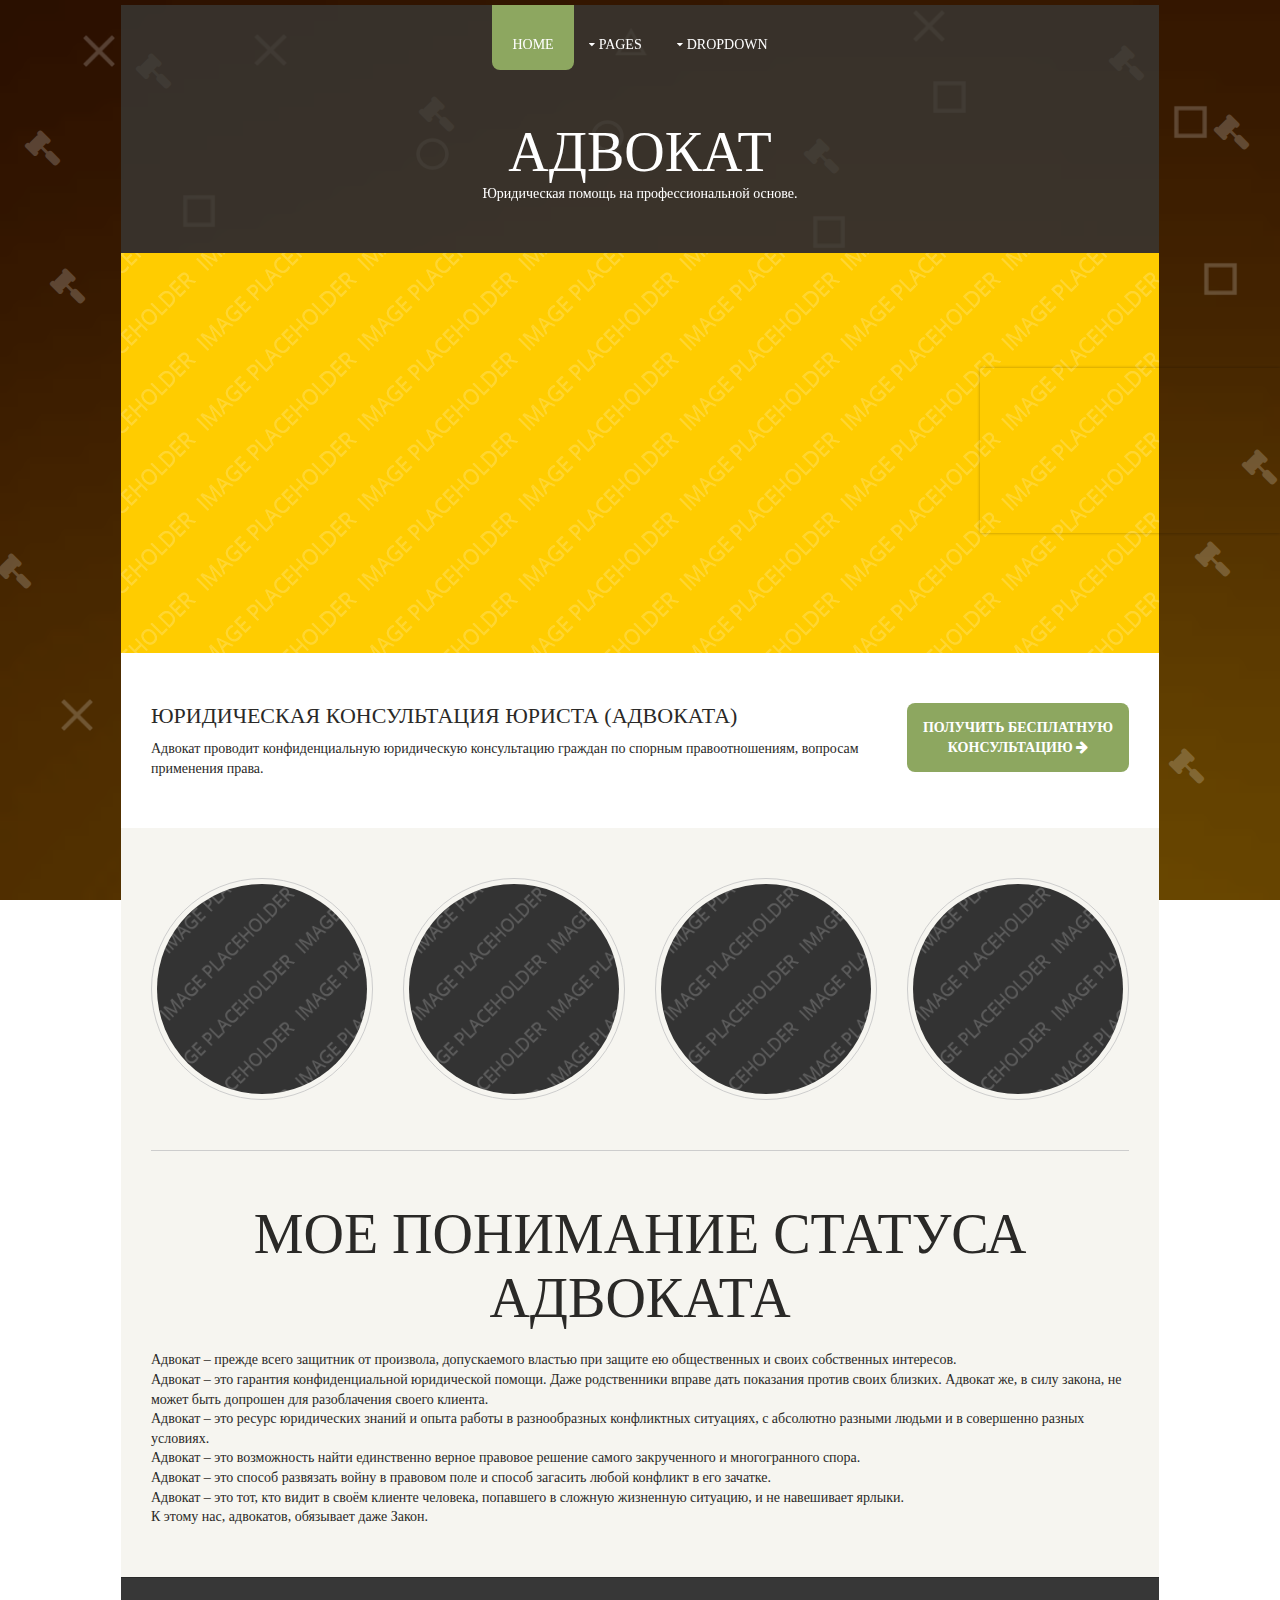
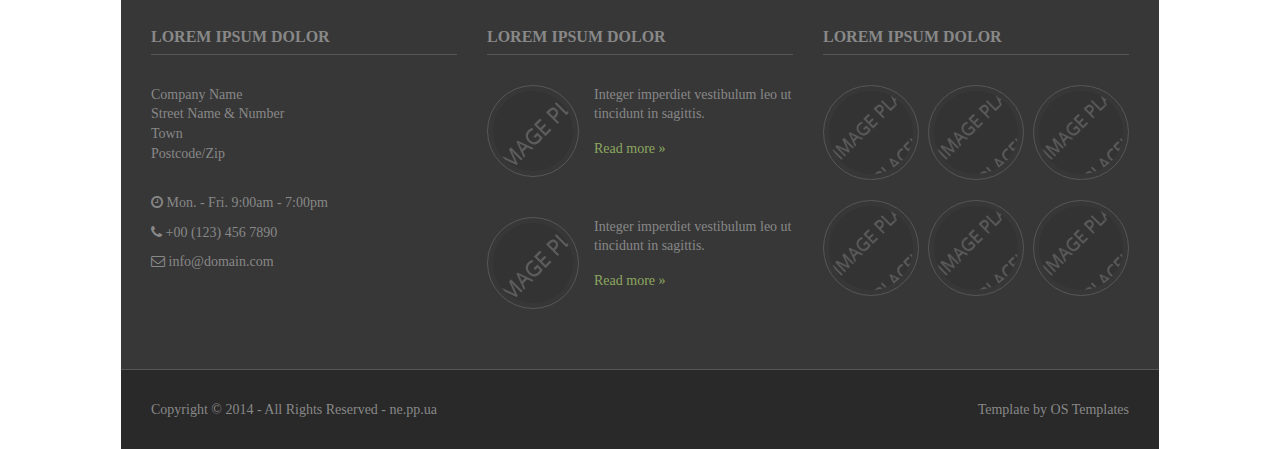
<file: index.html>
<!DOCTYPE html>
<!--
Template Name: Xperion
Author: <a href="http://www.os-templates.com/">OS Templates</a>
Author URI: http://www.os-templates.com/
Licence: Free to use under our free template licence terms
Licence URI: http://www.os-templates.com/template-terms
-->
<html>
<head>
<title>Never</title>
<meta charset="utf-8">
<link href="layout/styles/layout.css" rel="stylesheet" type="text/css" media="all">
<link rel="shortcut icon" href="images/demo/avatar.png" />

<!-- Epic styles -->
    <link rel="stylesheet" href="sam/style.css">
<!-- Google roboto font -->
    <!--<link href='http://fonts.googleapis.com/css?family=Roboto:500,900,300,700,400' rel='stylesheet' type='text/css'>-->
<!-- Font awesome -->
    <link rel="stylesheet" href="sam/font-awesome.min.css">
	<link href="layout/styles/layout.css" rel="stylesheet" type="text/css" media="all">
	
</head>
<body id="top" class="bgded fixed">
<!-- <body id="top" class="bgded fixed" style="background-image:url('images/demo/backgrounds/1.png');"> -->  
<!-- sam/ --> 
  <div class="backwrap gradient">
        <div class="back-shapes">
		 <img src="icons/circle.png" class="floating" style="top:66.51234567901234%;left:12.957540263543192%;animation-delay:-NaNs;"/>
<img src="icons/triangle.png" class="floating" style="top:31.32716049382716%;left:33.52855051244509%;animation-delay:-NaNs;"/>
<img src="icons/cross.png" class="floating" style="top:76.38888888888889%;left:37.99414348462665%;animation-delay:-NaNs;"/>
<img src="icons/square.png" class="floating" style="top:21.296296296296298%;left:14.055636896046853%;animation-delay:-NaNs;"/>
<img src="icons/square.png" class="floating" style="top:58.02469135802469%;left:56.734992679355784%;animation-delay:-NaNs;"/>
<img src="icons/square.png" class="floating" style="top:8.641975308641975%;left:72.69399707174232%;animation-delay:-NaNs;"/>
<img src="icons/cross.png" class="floating" style="top:31.32716049382716%;left:58.49194729136164%;animation-delay:-NaNs;"/>
<img src="icons/cross.png" class="floating" style="top:69.9074074074074%;left:81.40556368960469%;animation-delay:-NaNs;"/>
<img src="icons/circle.png" class="floating" style="top:14.969135802469136%;left:32.28404099560761%;animation-delay:-NaNs;"/>
<img src="icons/circle.png" class="floating" style="top:12.962962962962964%;left:45.973645680819914%;animation-delay:-NaNs;"/>
<img src="icons/cross.png" class="floating" style="top:55.864197530864196%;left:27.086383601756953%;animation-delay:-NaNs;"/>
<img src="icons/cross.png" class="floating" style="top:49.53703703703704%;left:53.733528550512446%;animation-delay:-NaNs;"/>
<img src="icons/cross.png" class="floating" style="top:34.5679012345679%;left:49.633967789165446%;animation-delay:-NaNs;"/>
<img src="icons/cross.png" class="floating" style="top:33.17901234567901%;left:86.09077598828696%;animation-delay:-NaNs;"/>
<img src="icons/square.png" class="floating" style="top:28.08641975308642%;left:25.183016105417277%;animation-delay:-NaNs;"/>
<img src="icons/circle.png" class="floating" style="top:39.660493827160494%;left:10.76134699853587%;animation-delay:-NaNs;"/>
<img src="icons/triangle.png" class="floating" style="top:77.77777777777777%;left:24.37774524158126%;animation-delay:-NaNs;"/>
<img src="icons/triangle.png" class="floating" style="top:2.7777777777777777%;left:47.803806734992676%;animation-delay:-NaNs;"/>
<img src="icons/triangle.png" class="floating" style="top:71.29629629629629%;left:66.398243045388%;animation-delay:-NaNs;"/>
<img src="icons/triangle.png" class="floating" style="top:31.17283950617284%;left:76.86676427525622%;animation-delay:-NaNs;"/>
<img src="icons/triangle.png" class="floating" style="top:46.45061728395062%;left:38.872620790629576%;animation-delay:-NaNs;"/>
<img src="icons/cross.png" class="floating" style="top:3.3950617283950617%;left:19.619326500732065%;animation-delay:-NaNs;"/>
<img src="icons/cross.png" class="floating" style="top:3.549382716049383%;left:6.222547584187408%;animation-delay:-NaNs;"/>
<img src="icons/cross.png" class="floating" style="top:77.31481481481481%;left:4.538799414348462%;animation-delay:-NaNs;"/>
<img src="icons/cross.png" class="floating" style="top:0.7716049382716049%;left:71.08345534407027%;animation-delay:-NaNs;"/>
<img src="icons/square.png" class="floating" style="top:23.61111111111111%;left:63.250366032210835%;animation-delay:-NaNs;"/>
<img src="icons/square.png" class="floating" style="top:81.17283950617283%;left:45.095168374816986%;animation-delay:-NaNs;"/>
<img src="icons/square.png" class="floating" style="top:60.95679012345679%;left:42.166910688140554%;animation-delay:-NaNs;"/>
<img src="icons/square.png" class="floating" style="top:28.858024691358025%;left:93.8506588579795%;animation-delay:-NaNs;"/>
<img src="icons/square.png" class="floating" style="top:52.00617283950617%;left:68.88726207906296%;animation-delay:-NaNs;"/>
<img src="icons/square.png" class="floating" style="top:81.48148148148148%;left:83.5285505124451%;animation-delay:-NaNs;"/>
<img src="icons/square.png" class="floating" style="top:11.419753086419753%;left:91.50805270863836%;animation-delay:-NaNs;"/>
<em class="active epic-icon fa fa-gavel floating" style="top:60.18518518518518%;left:93.26500732064422%;animation-delay:-0.85s;"></em>
<em class="active epic-icon fa fa-gavel floating" style="top:12.808641975308642%;left:94.80234260614934%;animation-delay:-0.05s;"></em>
<em class="active epic-icon fa fa-gavel floating" style="top:50%;left:96.92532942898976%;animation-delay:-4.5s;"></em>
<em class="active epic-icon fa fa-gavel floating" style="top:5.092592592592593%;left:86.53001464128843%;animation-delay:-3.55s;"></em>
<em class="active epic-icon fa fa-gavel floating" style="top:15.432098765432098%;left:62.73792093704246%;animation-delay:-2.95s;"></em>
<em class="active epic-icon fa fa-gavel floating" style="top:34.72222222222222%;left:47.2913616398243%;animation-delay:-2.5s;"></em>
<em class="active epic-icon fa fa-gavel floating" style="top:10.802469135802468%;left:32.650073206442165%;animation-delay:-2.1s;"></em>
<em class="active epic-icon fa fa-gavel floating" style="top:6.018518518518518%;left:10.541727672035138%;animation-delay:-4.5s;"></em>
<em class="active epic-icon fa fa-gavel floating" style="top:29.938271604938272%;left:3.8067349926793557%;animation-delay:-4.05s;"></em>
<em class="active epic-icon fa fa-gavel floating" style="top:61.574074074074076%;left:-0.36603221083455345%;animation-delay:-3.55s;"></em>
<em class="active epic-icon fa fa-gavel floating" style="top:72.37654320987654%;left:9.5900439238653%;animation-delay:-2.85s;"></em>
<em class="active epic-icon fa fa-gavel floating" style="top:14.506172839506172%;left:1.9033674963396778%;animation-delay:-2.3s;"></em>
<em class="active epic-icon fa fa-gavel floating" style="top:83.17901234567901%;left:91.21522693997072%;animation-delay:-0.5s;"></em>
<em class="active epic-icon fa fa-gavel floating" style="top:49.84567901234568%;left:24.597364568081993%;animation-delay:-2.65s;"></em>
<em class="active epic-icon fa fa-gavel floating" style="top:30.09259259259259%;left:76.50073206442167%;animation-delay:-1.45s;"></em>
<em class="active epic-icon fa fa-gavel floating" style="top:82.09876543209876%;left:57.833089311859446%;animation-delay:-0.4s;"></em>



        </div>
    </div>
<!-- ################################################################################################ -->
<div class="wrapper row1">
  <header id="header" class="clear"> 
    <!-- ################################################################################################ -->
    <nav id="mainav" class="clear">
      <ul class="clear">
        <li class="active"><a href="index.html">Home</a></li>
        <li><a class="drop" href="#">Pages</a>
          <ul>
            <li><a href="pages/gallery.html">Gallery</a></li>
            <li><a href="pages/full-width.html">Full Width</a></li>
            <li><a href="pages/sidebar-left.html">Sidebar Left</a></li>
            <li><a href="pages/sidebar-right.html">Sidebar Right</a></li>
          </ul>
        </li>
        <li><a class="drop" href="#">Dropdown</a>
          <ul>
            <li><a href="#">Level 2</a></li>
            <li><a class="drop" href="#">Level 2 + Drop</a>
              <ul>
                <li><a href="#">Level 3</a></li>
                <li><a href="#">Level 3</a></li>
              </ul>
            </li>
           </ul>
        </li>
		 <!-- ################################################################################################ --> 
       <!-- <li><a href="#">Link Text</a></li>
        <li><a href="#">Link Text</a></li> -->
		 <!-- ################################################################################################ --> 
      </ul>
    </nav>
    <div id="logo">
      <h1><a href="index.html"></a>АДВОКАТ</h1>
      <p>Юридическая помощь на профессиональной основе.</p>
    </div>
    <!-- ################################################################################################ --> 
  </header>
</div>
<!-- ################################################################################################ --> 
<!-- ################################################################################################ --> 
<!-- ################################################################################################ -->
<div class="wrapper">
  <div id="slider"> 
    <!-- ############################################################################################################# --> 
    <img src="images/demo/slider/1.png" alt="">
    <img src="images/demo/slider/2.png" alt="">
    <img src="images/demo/slider/3.png" alt=""> 
    <!-- ############################################################################################################# --> 
  </div>
</div>
<!-- ################################################################################################ --> 
<!-- ################################################################################################ --> 
<!-- ################################################################################################ -->
<div class="wrapper row2">
  <div id="shout"> 
    <!-- ############################################################################################################# -->
    <div class="clear">
      <div class="three_quarter first">
        <h2 class="nospace push10 uppercase">ЮРИДИЧЕСКАЯ КОНСУЛЬТАЦИЯ ЮРИСТА (АДВОКАТА)</h2>
        <p class="nospace">Адвокат проводит конфиденциальную юридическую консультацию граждан по спорным правоотношениям, вопросам применения права.</p>
      </div>
      <div class="one_quarter"><a class="pad15 center bold uppercase" href="#">Получить бесплатную консультацию <span class="icon-arrow-right"></span></a></div>
    </div>
    <!-- ############################################################################################################# --> 
  </div>
</div>
<!-- ################################################################################################ --> 
<!-- ################################################################################################ --> 
<!-- ################################################################################################ -->
<div class="wrapper row3">
  <main id="container" class="clear"> 
    <!-- container body --> 
    <!-- ########################################################################################## -->
    <ul class="nospace center push50 clear">
      <li class="one_quarter circle pad5 borderedbox first"><a href="#"><img class="circle" src="images/demo/gallery/gallery.gif" alt=""></a></li>
      <li class="one_quarter circle pad5 borderedbox"><a href="#"><img class="circle" src="images/demo/gallery/gallery.gif" alt=""></a></li>
      <li class="one_quarter circle pad5 borderedbox"><a href="#"><img class="circle" src="images/demo/gallery/gallery.gif" alt=""></a></li>
      <li class="one_quarter circle pad5 borderedbox"><a href="#"><img class="circle" src="images/demo/gallery/gallery.gif" alt=""></a></li>
    </ul>
    <hr class="push50">
    <h2 class="font_xxl center">МОЕ ПОНИМАНИЕ СТАТУСА АДВОКАТА</h2>
    <p><strong>Адвокат</strong> – прежде всего защитник от произвола, допускаемого властью при защите ею общественных и своих собственных интересов.<br>
<strong>Адвокат</strong> – это гарантия конфиденциальной юридической помощи. Даже родственники вправе дать показания против своих близких. Адвокат же, в силу закона, не может быть допрошен для разоблачения своего клиента.<br>
<strong>Адвокат</strong> – это ресурс юридических знаний и опыта работы в разнообразных конфликтных ситуациях, с абсолютно разными людьми и в совершенно разных условиях.<br>
<strong>Адвокат</strong> – это возможность найти единственно верное правовое решение самого закрученного и многогранного спора.<br>
<strong>Адвокат</strong> – это способ развязать войну в правовом поле и способ загасить любой конфликт в его зачатке.<br>
<strong>Адвокат</strong> – это тот, кто видит в своём клиенте человека, попавшего в сложную жизненную ситуацию, и не навешивает ярлыки.<br> К этому нас, адвокатов, обязывает даже <strong>Закон</strong>.</p>
    <!-- ########################################################################################## --> 
    <!-- / container body -->
    <div class="clear"></div>
  </main>
</div>
<!-- ################################################################################################ --> 
<!-- ################################################################################################ --> 
<!-- ################################################################################################ -->
<div class="wrapper row4">
  <footer id="footer" class="clear"> 
    <!-- ################################################################################################ -->
    <div class="one_third first">
      <h6 class="title">Lorem ipsum dolor</h6>
      <address class="push30">
      Company Name<br>
      Street Name &amp; Number<br>
      Town<br>
      Postcode/Zip
      </address>
      <ul class="nospace">
        <li class="push10"><span class="icon-time"></span> Mon. - Fri. 9:00am - 7:00pm</li>
        <li class="push10"><span class="icon-phone"></span> +00 (123) 456 7890</li>
        <li><span class="icon-envelope-alt"></span> info@domain.com</li>
      </ul>
    </div>
    <div class="one_third">
      <h6 class="title">Lorem ipsum dolor</h6>
      <ul class="nospace clear">
        <li class="clear push30">
          <div class="imgl circle pad5 borderedbox"><img class="circle" src="images/demo/80x80.gif" alt=""></div>
          <p class="nospace push15">Integer imperdiet vestibulum leo ut tincidunt in sagittis.</p>
          <p class="nospace"><a href="#">Read more &raquo;</a></p>
        </li>
        <li class="clear">
          <div class="imgl circle pad5 borderedbox"><img class="circle" src="images/demo/80x80.gif" alt=""></div>
          <p class="nospace push15">Integer imperdiet vestibulum leo ut tincidunt in sagittis.</p>
          <p class="nospace"><a href="#">Read more &raquo;</a></p>
        </li>
      </ul>
    </div>
    <div class="one_third">
      <h6 class="title">Lorem ipsum dolor</h6>
      <ul class="nospace clear ftgal">
        <li class="one_third circle pad5 borderedbox first"><a href="#"><img class="circle" src="images/demo/100x100.gif" alt=""></a></li>
        <li class="one_third circle pad5 borderedbox"><a href="#"><img class="circle" src="images/demo/100x100.gif" alt=""></a></li>
        <li class="one_third circle pad5 borderedbox"><a href="#"><img class="circle" src="images/demo/100x100.gif" alt=""></a></li>
        <li class="one_third circle pad5 borderedbox first"><a href="#"><img class="circle" src="images/demo/100x100.gif" alt=""></a></li>
        <li class="one_third circle pad5 borderedbox"><a href="#"><img class="circle" src="images/demo/100x100.gif" alt=""></a></li>
        <li class="one_third circle pad5 borderedbox"><a href="#"><img class="circle" src="images/demo/100x100.gif" alt=""></a></li>
      </ul>
    </div>
    <!-- ################################################################################################ --> 
  </footer>
</div>
<!-- ################################################################################################ --> 
<!-- ################################################################################################ --> 
<!-- ################################################################################################ -->
<div class="wrapper row5">
  <div id="copyright" class="clear"> 
    <!-- ################################################################################################ -->
    <p class="fl_left">Copyright &copy; 2014 - All Rights Reserved - <a href="#">ne.pp.ua</a></p>
    <p class="fl_right">Template by <a target="_blank" href="http://www.os-templates.com/" title="Free Website Templates">OS Templates</a></p>
    <!-- ################################################################################################ --> 
  </div>
</div>


<!-- Epic scripts -->
    <script src="sam/jquery-1.11.3.min.js" type="text/javascript" defer></script>

    <!--[if gte IE 9]>
      <style type="text/css">
        .gradient {
           filter: none;
        }
      </style>
      <script src="assets/ie7-js/IE9.min.js" async></script>
    <![endif]-->
	
	<!-- JAVASCRIPTS --> 
<script src="layout/scripts/jquery.min.js"></script> 
<script src="layout/scripts/sss/sss.min.js"></script>
	<!-- booking.hotbook.pro/admin --> 
<div style="top:50%;right:0;margin:-82px 0 0 0;position:fixed;padding:0;width:300px;height:165px;z-index:99999;background:transparent;box-shadow: 0 0 3px rgba(0,0,0,0.3)"><iframe width="300" height="165" src="https://booking.hotbook.pro/9/ru/booking/frame" frameborder="0"></iframe></div>

</body>
</html>
</file>
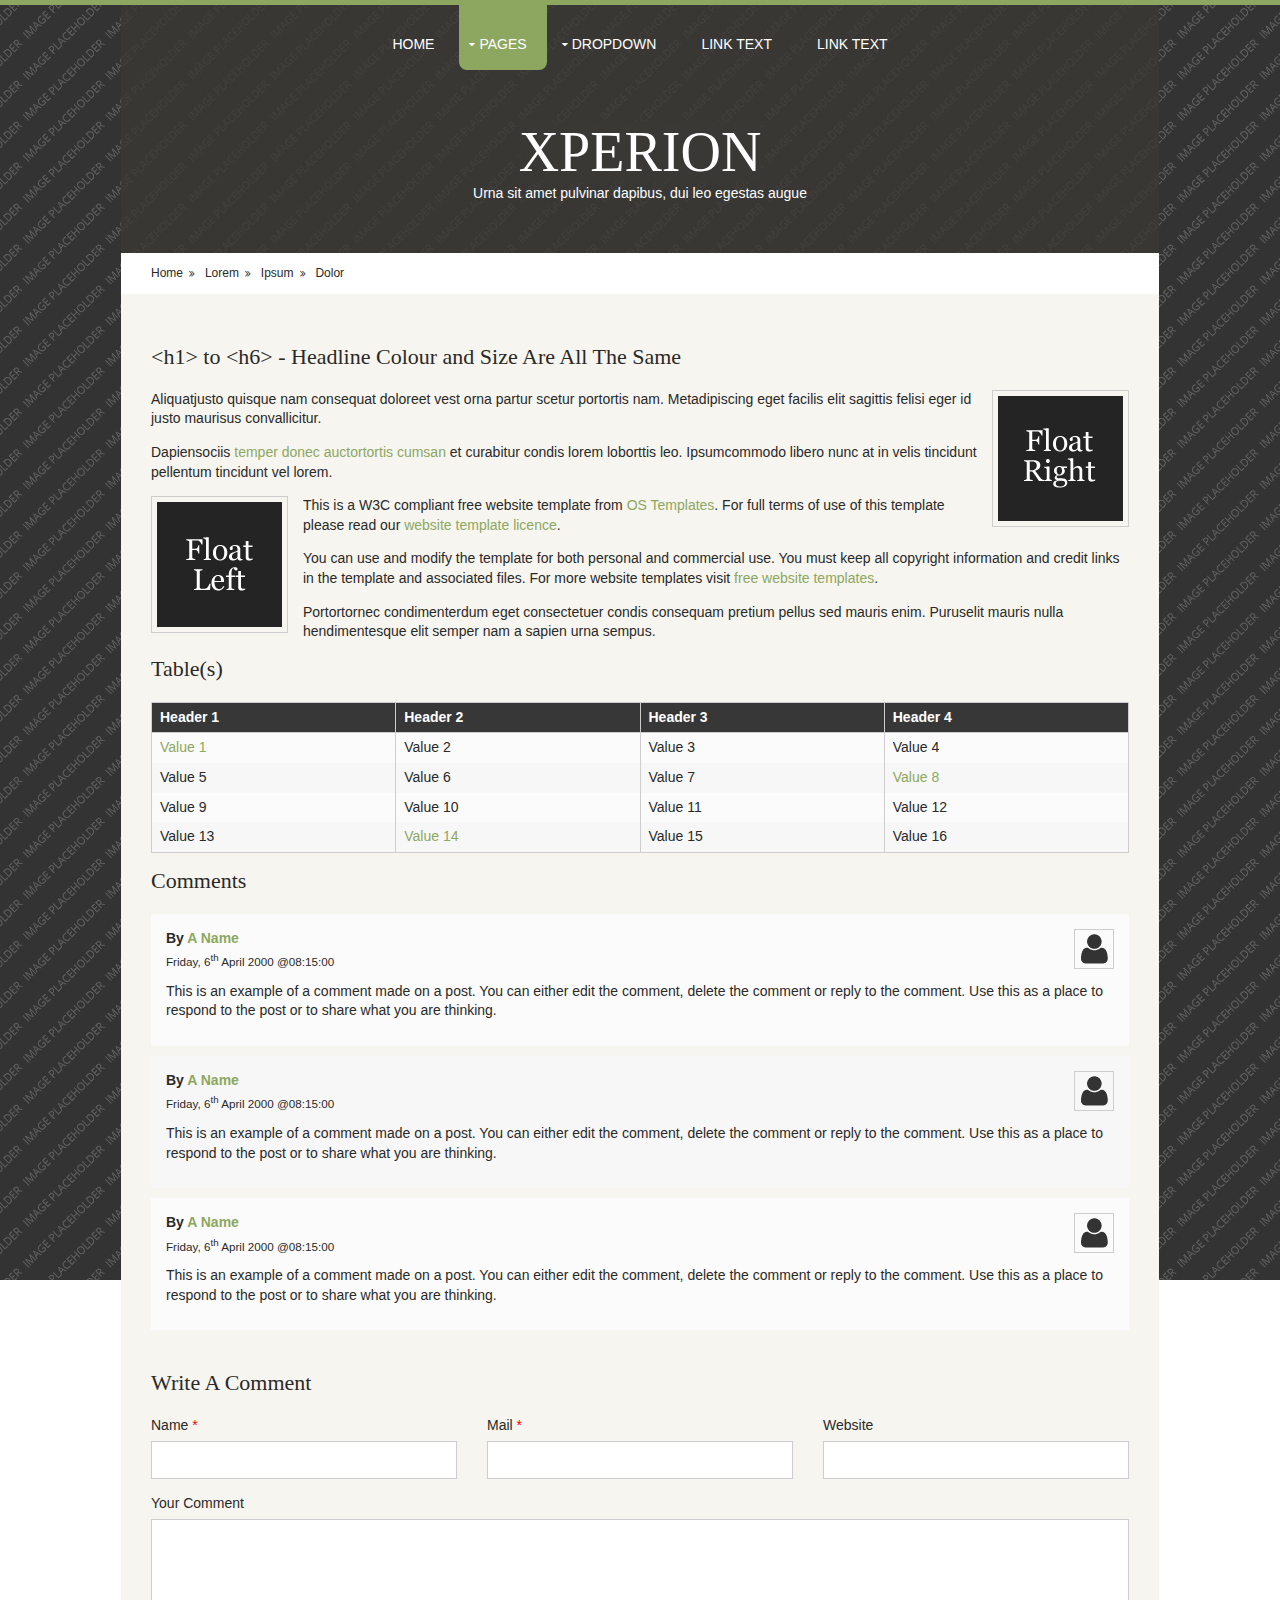
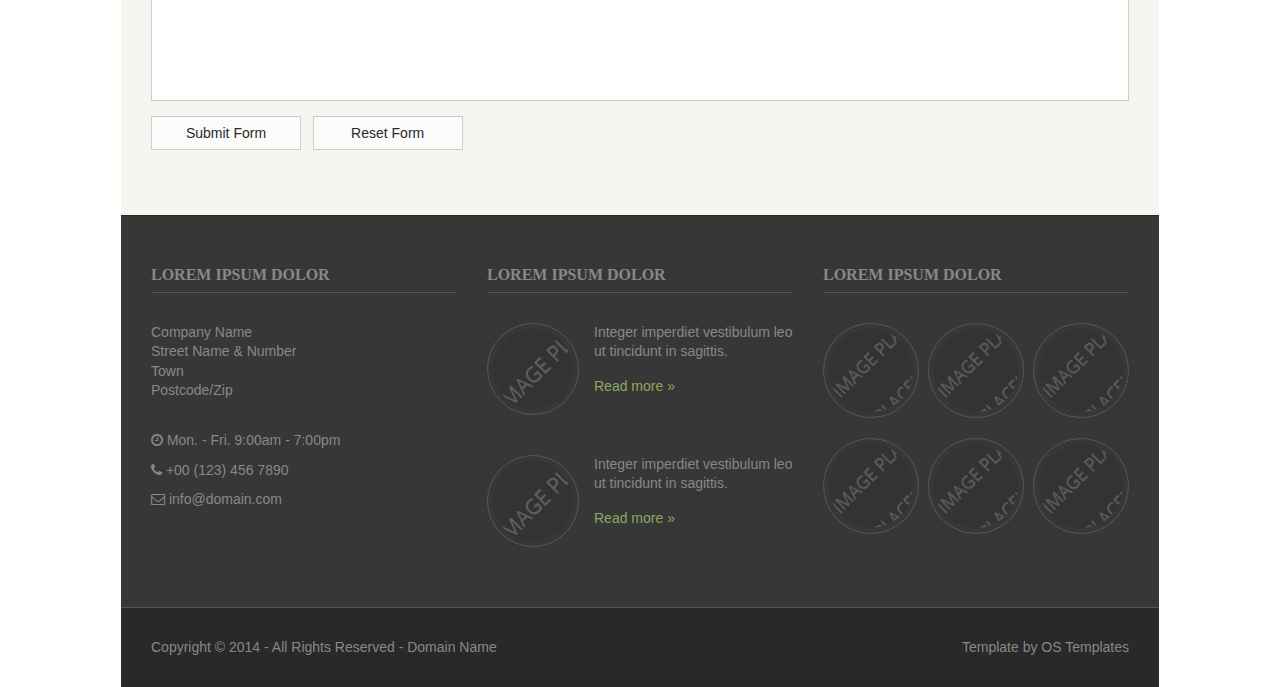
<file: pages/full-width.html>
<!DOCTYPE html>
<!--
Template Name: Xperion
Author: <a href="http://www.os-templates.com/">OS Templates</a>
Author URI: http://www.os-templates.com/
Licence: Free to use under our free template licence terms
Licence URI: http://www.os-templates.com/template-terms
-->
<html>
<head>
<title>Xperion | Pages | Full Width</title>
<meta charset="utf-8">
<link href="../layout/styles/layout.css" rel="stylesheet" type="text/css" media="all">
</head>
<body id="top" class="bgded fixed" style="background-image:url('../images/demo/backgrounds/1.png');">
<!-- ################################################################################################ --> 
<!-- ################################################################################################ --> 
<!-- ################################################################################################ -->
<div class="wrapper row1">
  <header id="header" class="clear"> 
    <!-- ################################################################################################ -->
    <nav id="mainav" class="clear">
      <ul class="clear">
        <li><a href="../index.html">Home</a></li>
        <li class="active"><a class="drop" href="#">Pages</a>
          <ul>
            <li><a href="gallery.html">Gallery</a></li>
            <li class="active"><a href="full-width.html">Full Width</a></li>
            <li><a href="sidebar-left.html">Sidebar Left</a></li>
            <li><a href="sidebar-right.html">Sidebar Right</a></li>
          </ul>
        </li>
        <li><a class="drop" href="#">Dropdown</a>
          <ul>
            <li><a href="#">Level 2</a></li>
            <li><a class="drop" href="#">Level 2 + Drop</a>
              <ul>
                <li><a href="#">Level 3</a></li>
                <li><a href="#">Level 3</a></li>
              </ul>
            </li>
          </ul>
        </li>
        <li><a href="#">Link Text</a></li>
        <li><a href="#">Link Text</a></li>
      </ul>
    </nav>
    <div id="logo">
      <h1><a href="../index.html">Xperion</a></h1>
      <p>Urna sit amet pulvinar dapibus, dui leo egestas augue</p>
    </div>
    <!-- ################################################################################################ --> 
  </header>
</div>
<!-- ################################################################################################ --> 
<!-- ################################################################################################ --> 
<!-- ################################################################################################ -->
<div class="wrapper row2">
  <div id="breadcrumb"> 
    <!-- ############################################################################################################# -->
    <ul>
      <li><a href="#">Home</a></li>
      <li><a href="#">Lorem</a></li>
      <li><a href="#">Ipsum</a></li>
      <li><a href="#">Dolor</a></li>
    </ul>
    <!-- ############################################################################################################# --> 
  </div>
</div>
<!-- ################################################################################################ --> 
<!-- ################################################################################################ --> 
<!-- ################################################################################################ -->
<div class="wrapper row3">
  <main id="container" class="clear"> 
    <!-- container body --> 
    <!-- ########################################################################################## -->
    <h1>&lt;h1&gt; to &lt;h6&gt; - Headline Colour and Size Are All The Same</h1>
    <img class="imgr borderedbox pad5" src="../images/demo/imgr.gif" alt="">
    <p>Aliquatjusto quisque nam consequat doloreet vest orna partur scetur portortis nam. Metadipiscing eget facilis elit sagittis felisi eger id justo maurisus convallicitur.</p>
    <p>Dapiensociis <a href="#">temper donec auctortortis cumsan</a> et curabitur condis lorem loborttis leo. Ipsumcommodo libero nunc at in velis tincidunt pellentum tincidunt vel lorem.</p>
    <img class="imgl borderedbox pad5" src="../images/demo/imgl.gif" alt="">
    <p>This is a W3C compliant free website template from <a href="http://www.os-templates.com/" title="Free Website Templates">OS Templates</a>. For full terms of use of this template please read our <a href="http://www.os-templates.com/template-terms">website template licence</a>.</p>
    <p>You can use and modify the template for both personal and commercial use. You must keep all copyright information and credit links in the template and associated files. For more website templates visit <a href="http://www.os-templates.com/">free website templates</a>.</p>
    <p>Portortornec condimenterdum eget consectetuer condis consequam pretium pellus sed mauris enim. Puruselit mauris nulla hendimentesque elit semper nam a sapien urna sempus.</p>
    <h1>Table(s)</h1>
    <table>
      <thead>
        <tr>
          <th>Header 1</th>
          <th>Header 2</th>
          <th>Header 3</th>
          <th>Header 4</th>
        </tr>
      </thead>
      <tbody>
        <tr>
          <td><a href="#">Value 1</a></td>
          <td>Value 2</td>
          <td>Value 3</td>
          <td>Value 4</td>
        </tr>
        <tr>
          <td>Value 5</td>
          <td>Value 6</td>
          <td>Value 7</td>
          <td><a href="#">Value 8</a></td>
        </tr>
        <tr>
          <td>Value 9</td>
          <td>Value 10</td>
          <td>Value 11</td>
          <td>Value 12</td>
        </tr>
        <tr>
          <td>Value 13</td>
          <td><a href="#">Value 14</a></td>
          <td>Value 15</td>
          <td>Value 16</td>
        </tr>
      </tbody>
    </table>
    <div id="comments">
      <h2>Comments</h2>
      <ul>
        <li>
          <article>
            <header>
              <figure class="avatar"><img src="../images/demo/avatar.png" alt=""></figure>
              <address>
              By <a href="#">A Name</a>
              </address>
              <time datetime="2000-04-06T08:15+00:00">Friday, 6<sup>th</sup> April 2000 @08:15:00</time>
            </header>
            <div class="comcont">
              <p>This is an example of a comment made on a post. You can either edit the comment, delete the comment or reply to the comment. Use this as a place to respond to the post or to share what you are thinking.</p>
            </div>
          </article>
        </li>
        <li>
          <article>
            <header>
              <figure class="avatar"><img src="../images/demo/avatar.png" alt=""></figure>
              <address>
              By <a href="#">A Name</a>
              </address>
              <time datetime="2000-04-06T08:15+00:00">Friday, 6<sup>th</sup> April 2000 @08:15:00</time>
            </header>
            <div class="comcont">
              <p>This is an example of a comment made on a post. You can either edit the comment, delete the comment or reply to the comment. Use this as a place to respond to the post or to share what you are thinking.</p>
            </div>
          </article>
        </li>
        <li>
          <article>
            <header>
              <figure class="avatar"><img src="../images/demo/avatar.png" alt=""></figure>
              <address>
              By <a href="#">A Name</a>
              </address>
              <time datetime="2000-04-06T08:15+00:00">Friday, 6<sup>th</sup> April 2000 @08:15:00</time>
            </header>
            <div class="comcont">
              <p>This is an example of a comment made on a post. You can either edit the comment, delete the comment or reply to the comment. Use this as a place to respond to the post or to share what you are thinking.</p>
            </div>
          </article>
        </li>
      </ul>
      <h2>Write A Comment</h2>
      <form action="#" method="post">
        <div class="one_third first">
          <label for="name">Name <span>*</span></label>
          <input type="text" name="name" id="name" value="" size="22">
        </div>
        <div class="one_third">
          <label for="email">Mail <span>*</span></label>
          <input type="text" name="email" id="email" value="" size="22">
        </div>
        <div class="one_third">
          <label for="url">Website</label>
          <input type="text" name="url" id="url" value="" size="22">
        </div>
        <div class="block clear">
          <label for="comment">Your Comment</label>
          <textarea name="comment" id="comment" cols="25" rows="10"></textarea>
        </div>
        <div>
          <input name="submit" type="submit" value="Submit Form">
          &nbsp;
          <input name="reset" type="reset" value="Reset Form">
        </div>
      </form>
    </div>
    <!-- ########################################################################################## --> 
    <!-- / container body -->
    <div class="clear"></div>
  </main>
</div>
<!-- ################################################################################################ --> 
<!-- ################################################################################################ --> 
<!-- ################################################################################################ -->
<div class="wrapper row4">
  <footer id="footer" class="clear"> 
    <!-- ################################################################################################ -->
    <div class="one_third first">
      <h6 class="title">Lorem ipsum dolor</h6>
      <address class="push30">
      Company Name<br>
      Street Name &amp; Number<br>
      Town<br>
      Postcode/Zip
      </address>
      <ul class="nospace">
        <li class="push10"><span class="icon-time"></span> Mon. - Fri. 9:00am - 7:00pm</li>
        <li class="push10"><span class="icon-phone"></span> +00 (123) 456 7890</li>
        <li><span class="icon-envelope-alt"></span> info@domain.com</li>
      </ul>
    </div>
    <div class="one_third">
      <h6 class="title">Lorem ipsum dolor</h6>
      <ul class="nospace clear">
        <li class="clear push30">
          <div class="imgl circle pad5 borderedbox"><img class="circle" src="../images/demo/80x80.gif" alt=""></div>
          <p class="nospace push15">Integer imperdiet vestibulum leo ut tincidunt in sagittis.</p>
          <p class="nospace"><a href="#">Read more &raquo;</a></p>
        </li>
        <li class="clear">
          <div class="imgl circle pad5 borderedbox"><img class="circle" src="../images/demo/80x80.gif" alt=""></div>
          <p class="nospace push15">Integer imperdiet vestibulum leo ut tincidunt in sagittis.</p>
          <p class="nospace"><a href="#">Read more &raquo;</a></p>
        </li>
      </ul>
    </div>
    <div class="one_third">
      <h6 class="title">Lorem ipsum dolor</h6>
      <ul class="nospace clear ftgal">
        <li class="one_third circle pad5 borderedbox first"><a href="#"><img class="circle" src="../images/demo/100x100.gif" alt=""></a></li>
        <li class="one_third circle pad5 borderedbox"><a href="#"><img class="circle" src="../images/demo/100x100.gif" alt=""></a></li>
        <li class="one_third circle pad5 borderedbox"><a href="#"><img class="circle" src="../images/demo/100x100.gif" alt=""></a></li>
        <li class="one_third circle pad5 borderedbox first"><a href="#"><img class="circle" src="../images/demo/100x100.gif" alt=""></a></li>
        <li class="one_third circle pad5 borderedbox"><a href="#"><img class="circle" src="../images/demo/100x100.gif" alt=""></a></li>
        <li class="one_third circle pad5 borderedbox"><a href="#"><img class="circle" src="../images/demo/100x100.gif" alt=""></a></li>
      </ul>
    </div>
    <!-- ################################################################################################ --> 
  </footer>
</div>
<!-- ################################################################################################ --> 
<!-- ################################################################################################ --> 
<!-- ################################################################################################ -->
<div class="wrapper row5">
  <div id="copyright" class="clear"> 
    <!-- ################################################################################################ -->
    <p class="fl_left">Copyright &copy; 2014 - All Rights Reserved - <a href="#">Domain Name</a></p>
    <p class="fl_right">Template by <a target="_blank" href="http://www.os-templates.com/" title="Free Website Templates">OS Templates</a></p>
    <!-- ################################################################################################ --> 
  </div>
</div>
</body>
</html>
</file>
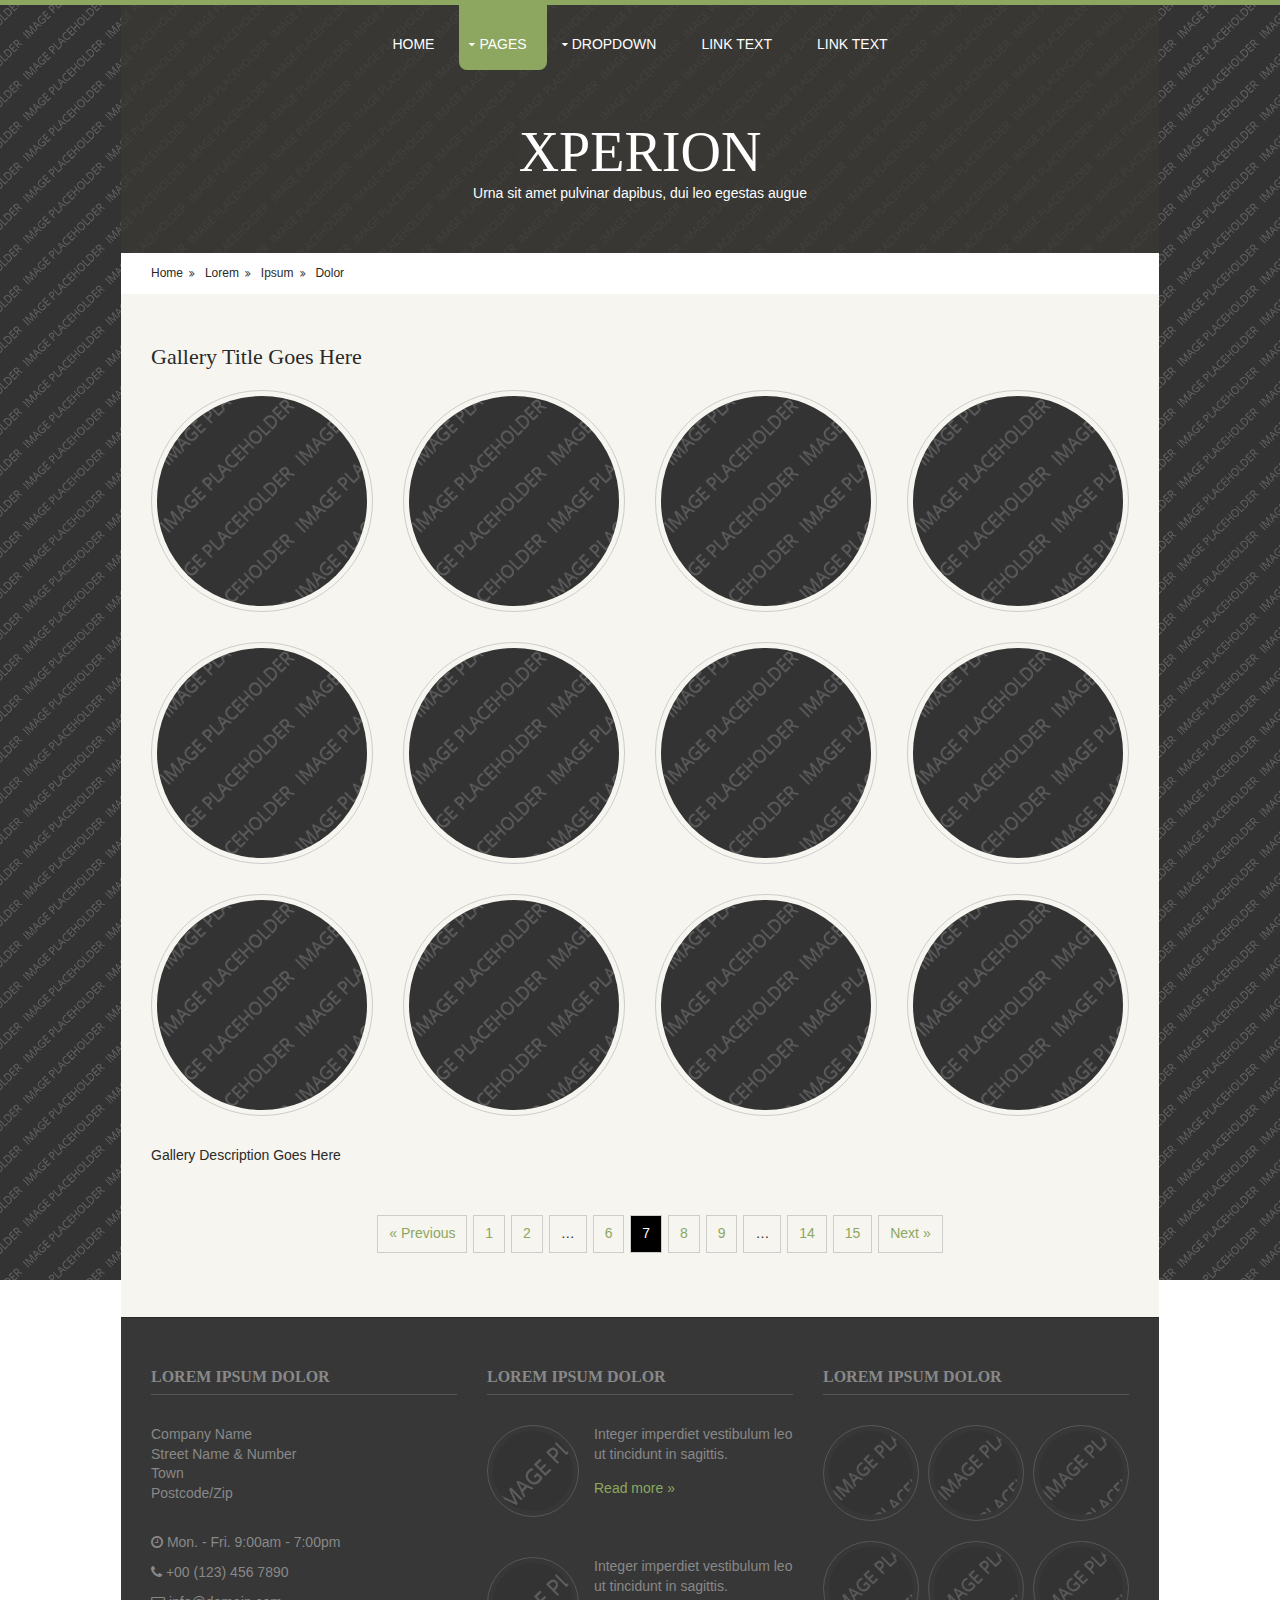
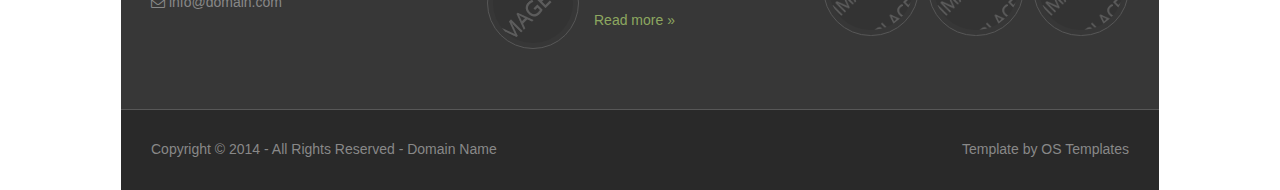
<file: pages/gallery.html>
<!DOCTYPE html>
<!--
Template Name: Xperion
Author: <a href="http://www.os-templates.com/">OS Templates</a>
Author URI: http://www.os-templates.com/
Licence: Free to use under our free template licence terms
Licence URI: http://www.os-templates.com/template-terms
-->
<html>
<head>
<title>Xperion | Pages | Gallery</title>
<meta charset="utf-8">
<link href="../layout/styles/layout.css" rel="stylesheet" type="text/css" media="all">
</head>
<body id="top" class="bgded fixed" style="background-image:url('../images/demo/backgrounds/1.png');">
<!-- ################################################################################################ --> 
<!-- ################################################################################################ --> 
<!-- ################################################################################################ -->
<div class="wrapper row1">
  <header id="header" class="clear"> 
    <!-- ################################################################################################ -->
    <nav id="mainav" class="clear">
      <ul class="clear">
        <li><a href="../index.html">Home</a></li>
        <li class="active"><a class="drop" href="#">Pages</a>
          <ul>
            <li class="active"><a href="gallery.html">Gallery</a></li>
            <li><a href="full-width.html">Full Width</a></li>
            <li><a href="sidebar-left.html">Sidebar Left</a></li>
            <li><a href="sidebar-right.html">Sidebar Right</a></li>
          </ul>
        </li>
        <li><a class="drop" href="#">Dropdown</a>
          <ul>
            <li><a href="#">Level 2</a></li>
            <li><a class="drop" href="#">Level 2 + Drop</a>
              <ul>
                <li><a href="#">Level 3</a></li>
                <li><a href="#">Level 3</a></li>
              </ul>
            </li>
          </ul>
        </li>
        <li><a href="#">Link Text</a></li>
        <li><a href="#">Link Text</a></li>
      </ul>
    </nav>
    <div id="logo">
      <h1><a href="../index.html">Xperion</a></h1>
      <p>Urna sit amet pulvinar dapibus, dui leo egestas augue</p>
    </div>
    <!-- ################################################################################################ --> 
  </header>
</div>
<!-- ################################################################################################ --> 
<!-- ################################################################################################ --> 
<!-- ################################################################################################ -->
<div class="wrapper row2">
  <div id="breadcrumb"> 
    <!-- ############################################################################################################# -->
    <ul>
      <li><a href="#">Home</a></li>
      <li><a href="#">Lorem</a></li>
      <li><a href="#">Ipsum</a></li>
      <li><a href="#">Dolor</a></li>
    </ul>
    <!-- ############################################################################################################# --> 
  </div>
</div>
<!-- ################################################################################################ --> 
<!-- ################################################################################################ --> 
<!-- ################################################################################################ -->
<div class="wrapper row3">
  <main id="container" class="clear"> 
    <!-- container body --> 
    <!-- ########################################################################################## -->
    <div id="gallery">
      <figure>
        <header class="heading">Gallery Title Goes Here</header>
        <ul class="nospace clear">
          <li class="one_quarter circle pad5 borderedbox first"><a href="#"><img class="circle" src="../images/demo/gallery/gallery.gif" alt=""></a></li>
          <li class="one_quarter circle pad5 borderedbox"><a href="#"><img class="circle" src="../images/demo/gallery/gallery.gif" alt=""></a></li>
          <li class="one_quarter circle pad5 borderedbox"><a href="#"><img class="circle" src="../images/demo/gallery/gallery.gif" alt=""></a></li>
          <li class="one_quarter circle pad5 borderedbox"><a href="#"><img class="circle" src="../images/demo/gallery/gallery.gif" alt=""></a></li>
          <li class="one_quarter circle pad5 borderedbox first"><a href="#"><img class="circle" src="../images/demo/gallery/gallery.gif" alt=""></a></li>
          <li class="one_quarter circle pad5 borderedbox"><a href="#"><img class="circle" src="../images/demo/gallery/gallery.gif" alt=""></a></li>
          <li class="one_quarter circle pad5 borderedbox"><a href="#"><img class="circle" src="../images/demo/gallery/gallery.gif" alt=""></a></li>
          <li class="one_quarter circle pad5 borderedbox"><a href="#"><img class="circle" src="../images/demo/gallery/gallery.gif" alt=""></a></li>
          <li class="one_quarter circle pad5 borderedbox first"><a href="#"><img class="circle" src="../images/demo/gallery/gallery.gif" alt=""></a></li>
          <li class="one_quarter circle pad5 borderedbox"><a href="#"><img class="circle" src="../images/demo/gallery/gallery.gif" alt=""></a></li>
          <li class="one_quarter circle pad5 borderedbox"><a href="#"><img class="circle" src="../images/demo/gallery/gallery.gif" alt=""></a></li>
          <li class="one_quarter circle pad5 borderedbox"><a href="#"><img class="circle" src="../images/demo/gallery/gallery.gif" alt=""></a></li>
        </ul>
        <figcaption>Gallery Description Goes Here</figcaption>
      </figure>
    </div>
    <!-- ####################################################################################################### --> 
    <!-- ####################################################################################################### -->
    <div class="pagination">
      <ul>
        <li><a href="#">&laquo; Previous</a></li>
        <li><a href="#">1</a></li>
        <li><a href="#">2</a></li>
        <li><strong>&hellip;</strong></li>
        <li><a href="#">6</a></li>
        <li class="current"><strong>7</strong></li>
        <li><a href="#">8</a></li>
        <li><a href="#">9</a></li>
        <li><strong>&hellip;</strong></li>
        <li><a href="#">14</a></li>
        <li><a href="#">15</a></li>
        <li><a href="#">Next &raquo;</a></li>
      </ul>
    </div>
    <!-- ########################################################################################## --> 
    <!-- / container body -->
    <div class="clear"></div>
  </main>
</div>
<!-- ################################################################################################ --> 
<!-- ################################################################################################ --> 
<!-- ################################################################################################ -->
<div class="wrapper row4">
  <footer id="footer" class="clear"> 
    <!-- ################################################################################################ -->
    <div class="one_third first">
      <h6 class="title">Lorem ipsum dolor</h6>
      <address class="push30">
      Company Name<br>
      Street Name &amp; Number<br>
      Town<br>
      Postcode/Zip
      </address>
      <ul class="nospace">
        <li class="push10"><span class="icon-time"></span> Mon. - Fri. 9:00am - 7:00pm</li>
        <li class="push10"><span class="icon-phone"></span> +00 (123) 456 7890</li>
        <li><span class="icon-envelope-alt"></span> info@domain.com</li>
      </ul>
    </div>
    <div class="one_third">
      <h6 class="title">Lorem ipsum dolor</h6>
      <ul class="nospace clear">
        <li class="clear push30">
          <div class="imgl circle pad5 borderedbox"><img class="circle" src="../images/demo/80x80.gif" alt=""></div>
          <p class="nospace push15">Integer imperdiet vestibulum leo ut tincidunt in sagittis.</p>
          <p class="nospace"><a href="#">Read more &raquo;</a></p>
        </li>
        <li class="clear">
          <div class="imgl circle pad5 borderedbox"><img class="circle" src="../images/demo/80x80.gif" alt=""></div>
          <p class="nospace push15">Integer imperdiet vestibulum leo ut tincidunt in sagittis.</p>
          <p class="nospace"><a href="#">Read more &raquo;</a></p>
        </li>
      </ul>
    </div>
    <div class="one_third">
      <h6 class="title">Lorem ipsum dolor</h6>
      <ul class="nospace clear ftgal">
        <li class="one_third circle pad5 borderedbox first"><a href="#"><img class="circle" src="../images/demo/100x100.gif" alt=""></a></li>
        <li class="one_third circle pad5 borderedbox"><a href="#"><img class="circle" src="../images/demo/100x100.gif" alt=""></a></li>
        <li class="one_third circle pad5 borderedbox"><a href="#"><img class="circle" src="../images/demo/100x100.gif" alt=""></a></li>
        <li class="one_third circle pad5 borderedbox first"><a href="#"><img class="circle" src="../images/demo/100x100.gif" alt=""></a></li>
        <li class="one_third circle pad5 borderedbox"><a href="#"><img class="circle" src="../images/demo/100x100.gif" alt=""></a></li>
        <li class="one_third circle pad5 borderedbox"><a href="#"><img class="circle" src="../images/demo/100x100.gif" alt=""></a></li>
      </ul>
    </div>
    <!-- ################################################################################################ --> 
  </footer>
</div>
<!-- ################################################################################################ --> 
<!-- ################################################################################################ --> 
<!-- ################################################################################################ -->
<div class="wrapper row5">
  <div id="copyright" class="clear"> 
    <!-- ################################################################################################ -->
    <p class="fl_left">Copyright &copy; 2014 - All Rights Reserved - <a href="#">Domain Name</a></p>
    <p class="fl_right">Template by <a target="_blank" href="http://www.os-templates.com/" title="Free Website Templates">OS Templates</a></p>
    <!-- ################################################################################################ --> 
  </div>
</div>
</body>
</html>
</file>
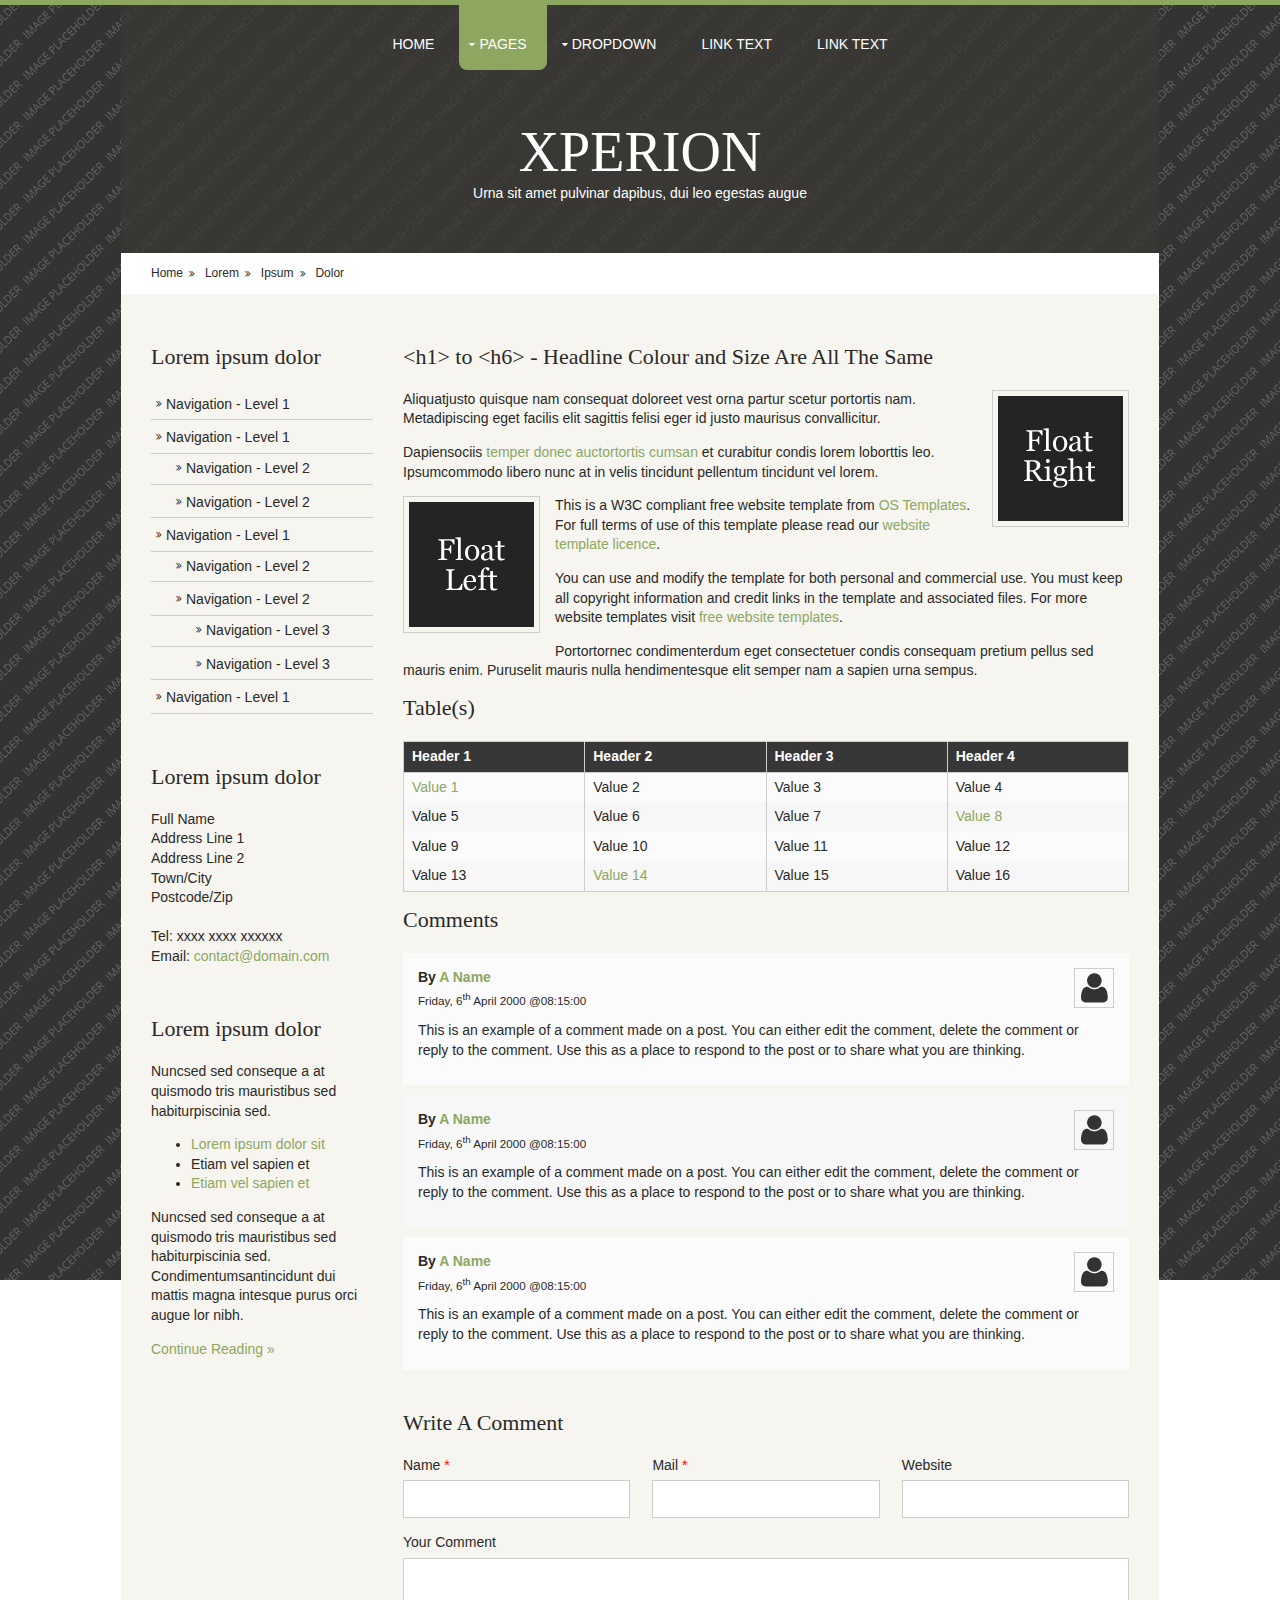
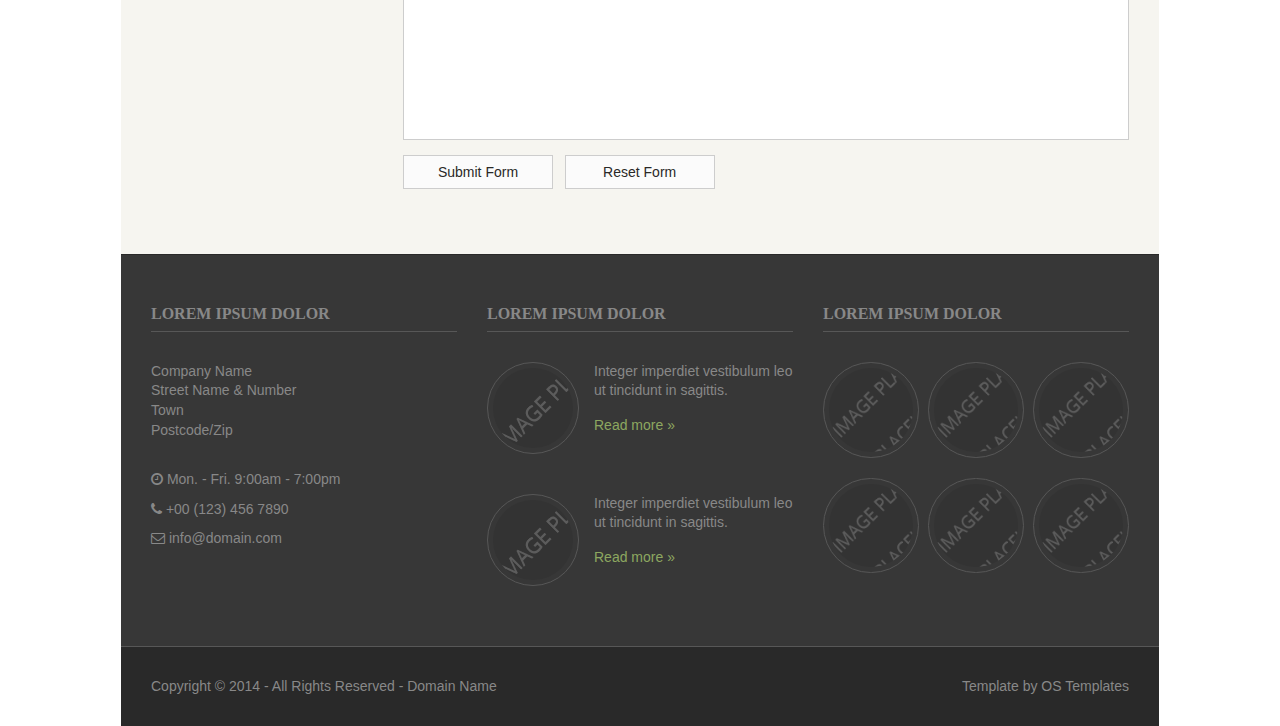
<file: pages/sidebar-left.html>
<!DOCTYPE html>
<!--
Template Name: Xperion
Author: <a href="http://www.os-templates.com/">OS Templates</a>
Author URI: http://www.os-templates.com/
Licence: Free to use under our free template licence terms
Licence URI: http://www.os-templates.com/template-terms
-->
<html>
<head>
<title>Xperion | Pages | Sidebar Left</title>
<meta charset="utf-8">
<link href="../layout/styles/layout.css" rel="stylesheet" type="text/css" media="all">
</head>
<body id="top" class="bgded fixed" style="background-image:url('../images/demo/backgrounds/1.png');">
<!-- ################################################################################################ --> 
<!-- ################################################################################################ --> 
<!-- ################################################################################################ -->
<div class="wrapper row1">
  <header id="header" class="clear"> 
    <!-- ################################################################################################ -->
    <nav id="mainav" class="clear">
      <ul class="clear">
        <li><a href="../index.html">Home</a></li>
        <li class="active"><a class="drop" href="#">Pages</a>
          <ul>
            <li><a href="gallery.html">Gallery</a></li>
            <li><a href="full-width.html">Full Width</a></li>
            <li class="active"><a href="sidebar-left.html">Sidebar Left</a></li>
            <li><a href="sidebar-right.html">Sidebar Right</a></li>
          </ul>
        </li>
        <li><a class="drop" href="#">Dropdown</a>
          <ul>
            <li><a href="#">Level 2</a></li>
            <li><a class="drop" href="#">Level 2 + Drop</a>
              <ul>
                <li><a href="#">Level 3</a></li>
                <li><a href="#">Level 3</a></li>
              </ul>
            </li>
          </ul>
        </li>
        <li><a href="#">Link Text</a></li>
        <li><a href="#">Link Text</a></li>
      </ul>
    </nav>
    <div id="logo">
      <h1><a href="../index.html">Xperion</a></h1>
      <p>Urna sit amet pulvinar dapibus, dui leo egestas augue</p>
    </div>
    <!-- ################################################################################################ --> 
  </header>
</div>
<!-- ################################################################################################ --> 
<!-- ################################################################################################ --> 
<!-- ################################################################################################ -->
<div class="wrapper row2">
  <div id="breadcrumb"> 
    <!-- ############################################################################################################# -->
    <ul>
      <li><a href="#">Home</a></li>
      <li><a href="#">Lorem</a></li>
      <li><a href="#">Ipsum</a></li>
      <li><a href="#">Dolor</a></li>
    </ul>
    <!-- ############################################################################################################# --> 
  </div>
</div>
<!-- ################################################################################################ --> 
<!-- ################################################################################################ --> 
<!-- ################################################################################################ -->
<div class="wrapper row3">
  <main id="container" class="clear"> 
    <!-- container body --> 
    <!-- ########################################################################################## -->
    <div class="sidebar one_quarter first"> 
      <!-- ########################################################################################## -->
      <h6>Lorem ipsum dolor</h6>
      <nav class="sdb_holder">
        <ul>
          <li><a href="#">Navigation - Level 1</a></li>
          <li><a href="#">Navigation - Level 1</a>
            <ul>
              <li><a href="#">Navigation - Level 2</a></li>
              <li><a href="#">Navigation - Level 2</a></li>
            </ul>
          </li>
          <li><a href="#">Navigation - Level 1</a>
            <ul>
              <li><a href="#">Navigation - Level 2</a></li>
              <li><a href="#">Navigation - Level 2</a>
                <ul>
                  <li><a href="#">Navigation - Level 3</a></li>
                  <li><a href="#">Navigation - Level 3</a></li>
                </ul>
              </li>
            </ul>
          </li>
          <li><a href="#">Navigation - Level 1</a></li>
        </ul>
      </nav>
      <div class="sdb_holder">
        <h6>Lorem ipsum dolor</h6>
        <address>
        Full Name<br>
        Address Line 1<br>
        Address Line 2<br>
        Town/City<br>
        Postcode/Zip<br>
        <br>
        Tel: xxxx xxxx xxxxxx<br>
        Email: <a href="#">contact@domain.com</a>
        </address>
      </div>
      <div class="sdb_holder">
        <article>
          <h6>Lorem ipsum dolor</h6>
          <p>Nuncsed sed conseque a at quismodo tris mauristibus sed habiturpiscinia sed.</p>
          <ul>
            <li><a href="#">Lorem ipsum dolor sit</a></li>
            <li>Etiam vel sapien et</li>
            <li><a href="#">Etiam vel sapien et</a></li>
          </ul>
          <p>Nuncsed sed conseque a at quismodo tris mauristibus sed habiturpiscinia sed. Condimentumsantincidunt dui mattis magna intesque purus orci augue lor nibh.</p>
          <p class="more"><a href="#">Continue Reading &raquo;</a></p>
        </article>
      </div>
      <!-- ########################################################################################## --> 
    </div>
    <!-- ########################################################################################## --> 
    <!-- ########################################################################################## -->
    <div id="content" class="three_quarter"> 
      <!-- ########################################################################################## -->
      <h1>&lt;h1&gt; to &lt;h6&gt; - Headline Colour and Size Are All The Same</h1>
      <img class="imgr borderedbox pad5" src="../images/demo/imgr.gif" alt="">
      <p>Aliquatjusto quisque nam consequat doloreet vest orna partur scetur portortis nam. Metadipiscing eget facilis elit sagittis felisi eger id justo maurisus convallicitur.</p>
      <p>Dapiensociis <a href="#">temper donec auctortortis cumsan</a> et curabitur condis lorem loborttis leo. Ipsumcommodo libero nunc at in velis tincidunt pellentum tincidunt vel lorem.</p>
      <img class="imgl borderedbox pad5" src="../images/demo/imgl.gif" alt="">
      <p>This is a W3C compliant free website template from <a href="http://www.os-templates.com/" title="Free Website Templates">OS Templates</a>. For full terms of use of this template please read our <a href="http://www.os-templates.com/template-terms">website template licence</a>.</p>
      <p>You can use and modify the template for both personal and commercial use. You must keep all copyright information and credit links in the template and associated files. For more website templates visit <a href="http://www.os-templates.com/">free website templates</a>.</p>
      <p>Portortornec condimenterdum eget consectetuer condis consequam pretium pellus sed mauris enim. Puruselit mauris nulla hendimentesque elit semper nam a sapien urna sempus.</p>
      <h1>Table(s)</h1>
      <table>
        <thead>
          <tr>
            <th>Header 1</th>
            <th>Header 2</th>
            <th>Header 3</th>
            <th>Header 4</th>
          </tr>
        </thead>
        <tbody>
          <tr>
            <td><a href="#">Value 1</a></td>
            <td>Value 2</td>
            <td>Value 3</td>
            <td>Value 4</td>
          </tr>
          <tr>
            <td>Value 5</td>
            <td>Value 6</td>
            <td>Value 7</td>
            <td><a href="#">Value 8</a></td>
          </tr>
          <tr>
            <td>Value 9</td>
            <td>Value 10</td>
            <td>Value 11</td>
            <td>Value 12</td>
          </tr>
          <tr>
            <td>Value 13</td>
            <td><a href="#">Value 14</a></td>
            <td>Value 15</td>
            <td>Value 16</td>
          </tr>
        </tbody>
      </table>
      <div id="comments">
        <h2>Comments</h2>
        <ul>
          <li>
            <article>
              <header>
                <figure class="avatar"><img src="../images/demo/avatar.png" alt=""></figure>
                <address>
                By <a href="#">A Name</a>
                </address>
                <time datetime="2000-04-06T08:15+00:00">Friday, 6<sup>th</sup> April 2000 @08:15:00</time>
              </header>
              <div class="comcont">
                <p>This is an example of a comment made on a post. You can either edit the comment, delete the comment or reply to the comment. Use this as a place to respond to the post or to share what you are thinking.</p>
              </div>
            </article>
          </li>
          <li>
            <article>
              <header>
                <figure class="avatar"><img src="../images/demo/avatar.png" alt=""></figure>
                <address>
                By <a href="#">A Name</a>
                </address>
                <time datetime="2000-04-06T08:15+00:00">Friday, 6<sup>th</sup> April 2000 @08:15:00</time>
              </header>
              <div class="comcont">
                <p>This is an example of a comment made on a post. You can either edit the comment, delete the comment or reply to the comment. Use this as a place to respond to the post or to share what you are thinking.</p>
              </div>
            </article>
          </li>
          <li>
            <article>
              <header>
                <figure class="avatar"><img src="../images/demo/avatar.png" alt=""></figure>
                <address>
                By <a href="#">A Name</a>
                </address>
                <time datetime="2000-04-06T08:15+00:00">Friday, 6<sup>th</sup> April 2000 @08:15:00</time>
              </header>
              <div class="comcont">
                <p>This is an example of a comment made on a post. You can either edit the comment, delete the comment or reply to the comment. Use this as a place to respond to the post or to share what you are thinking.</p>
              </div>
            </article>
          </li>
        </ul>
        <h2>Write A Comment</h2>
        <form action="#" method="post">
          <div class="one_third first">
            <label for="name">Name <span>*</span></label>
            <input type="text" name="name" id="name" value="" size="22">
          </div>
          <div class="one_third">
            <label for="email">Mail <span>*</span></label>
            <input type="text" name="email" id="email" value="" size="22">
          </div>
          <div class="one_third">
            <label for="url">Website</label>
            <input type="text" name="url" id="url" value="" size="22">
          </div>
          <div class="block clear">
            <label for="comment">Your Comment</label>
            <textarea name="comment" id="comment" cols="25" rows="10"></textarea>
          </div>
          <div>
            <input name="submit" type="submit" value="Submit Form">
            &nbsp;
            <input name="reset" type="reset" value="Reset Form">
          </div>
        </form>
      </div>
      <!-- ########################################################################################## --> 
    </div>
    <!-- ########################################################################################## --> 
    <!-- / container body -->
    <div class="clear"></div>
  </main>
</div>
<!-- ################################################################################################ --> 
<!-- ################################################################################################ --> 
<!-- ################################################################################################ -->
<div class="wrapper row4">
  <footer id="footer" class="clear"> 
    <!-- ################################################################################################ -->
    <div class="one_third first">
      <h6 class="title">Lorem ipsum dolor</h6>
      <address class="push30">
      Company Name<br>
      Street Name &amp; Number<br>
      Town<br>
      Postcode/Zip
      </address>
      <ul class="nospace">
        <li class="push10"><span class="icon-time"></span> Mon. - Fri. 9:00am - 7:00pm</li>
        <li class="push10"><span class="icon-phone"></span> +00 (123) 456 7890</li>
        <li><span class="icon-envelope-alt"></span> info@domain.com</li>
      </ul>
    </div>
    <div class="one_third">
      <h6 class="title">Lorem ipsum dolor</h6>
      <ul class="nospace clear">
        <li class="clear push30">
          <div class="imgl circle pad5 borderedbox"><img class="circle" src="../images/demo/80x80.gif" alt=""></div>
          <p class="nospace push15">Integer imperdiet vestibulum leo ut tincidunt in sagittis.</p>
          <p class="nospace"><a href="#">Read more &raquo;</a></p>
        </li>
        <li class="clear">
          <div class="imgl circle pad5 borderedbox"><img class="circle" src="../images/demo/80x80.gif" alt=""></div>
          <p class="nospace push15">Integer imperdiet vestibulum leo ut tincidunt in sagittis.</p>
          <p class="nospace"><a href="#">Read more &raquo;</a></p>
        </li>
      </ul>
    </div>
    <div class="one_third">
      <h6 class="title">Lorem ipsum dolor</h6>
      <ul class="nospace clear ftgal">
        <li class="one_third circle pad5 borderedbox first"><a href="#"><img class="circle" src="../images/demo/100x100.gif" alt=""></a></li>
        <li class="one_third circle pad5 borderedbox"><a href="#"><img class="circle" src="../images/demo/100x100.gif" alt=""></a></li>
        <li class="one_third circle pad5 borderedbox"><a href="#"><img class="circle" src="../images/demo/100x100.gif" alt=""></a></li>
        <li class="one_third circle pad5 borderedbox first"><a href="#"><img class="circle" src="../images/demo/100x100.gif" alt=""></a></li>
        <li class="one_third circle pad5 borderedbox"><a href="#"><img class="circle" src="../images/demo/100x100.gif" alt=""></a></li>
        <li class="one_third circle pad5 borderedbox"><a href="#"><img class="circle" src="../images/demo/100x100.gif" alt=""></a></li>
      </ul>
    </div>
    <!-- ################################################################################################ --> 
  </footer>
</div>
<!-- ################################################################################################ --> 
<!-- ################################################################################################ --> 
<!-- ################################################################################################ -->
<div class="wrapper row5">
  <div id="copyright" class="clear"> 
    <!-- ################################################################################################ -->
    <p class="fl_left">Copyright &copy; 2014 - All Rights Reserved - <a href="#">Domain Name</a></p>
    <p class="fl_right">Template by <a target="_blank" href="http://www.os-templates.com/" title="Free Website Templates">OS Templates</a></p>
    <!-- ################################################################################################ --> 
  </div>
</div>
</body>
</html>
</file>
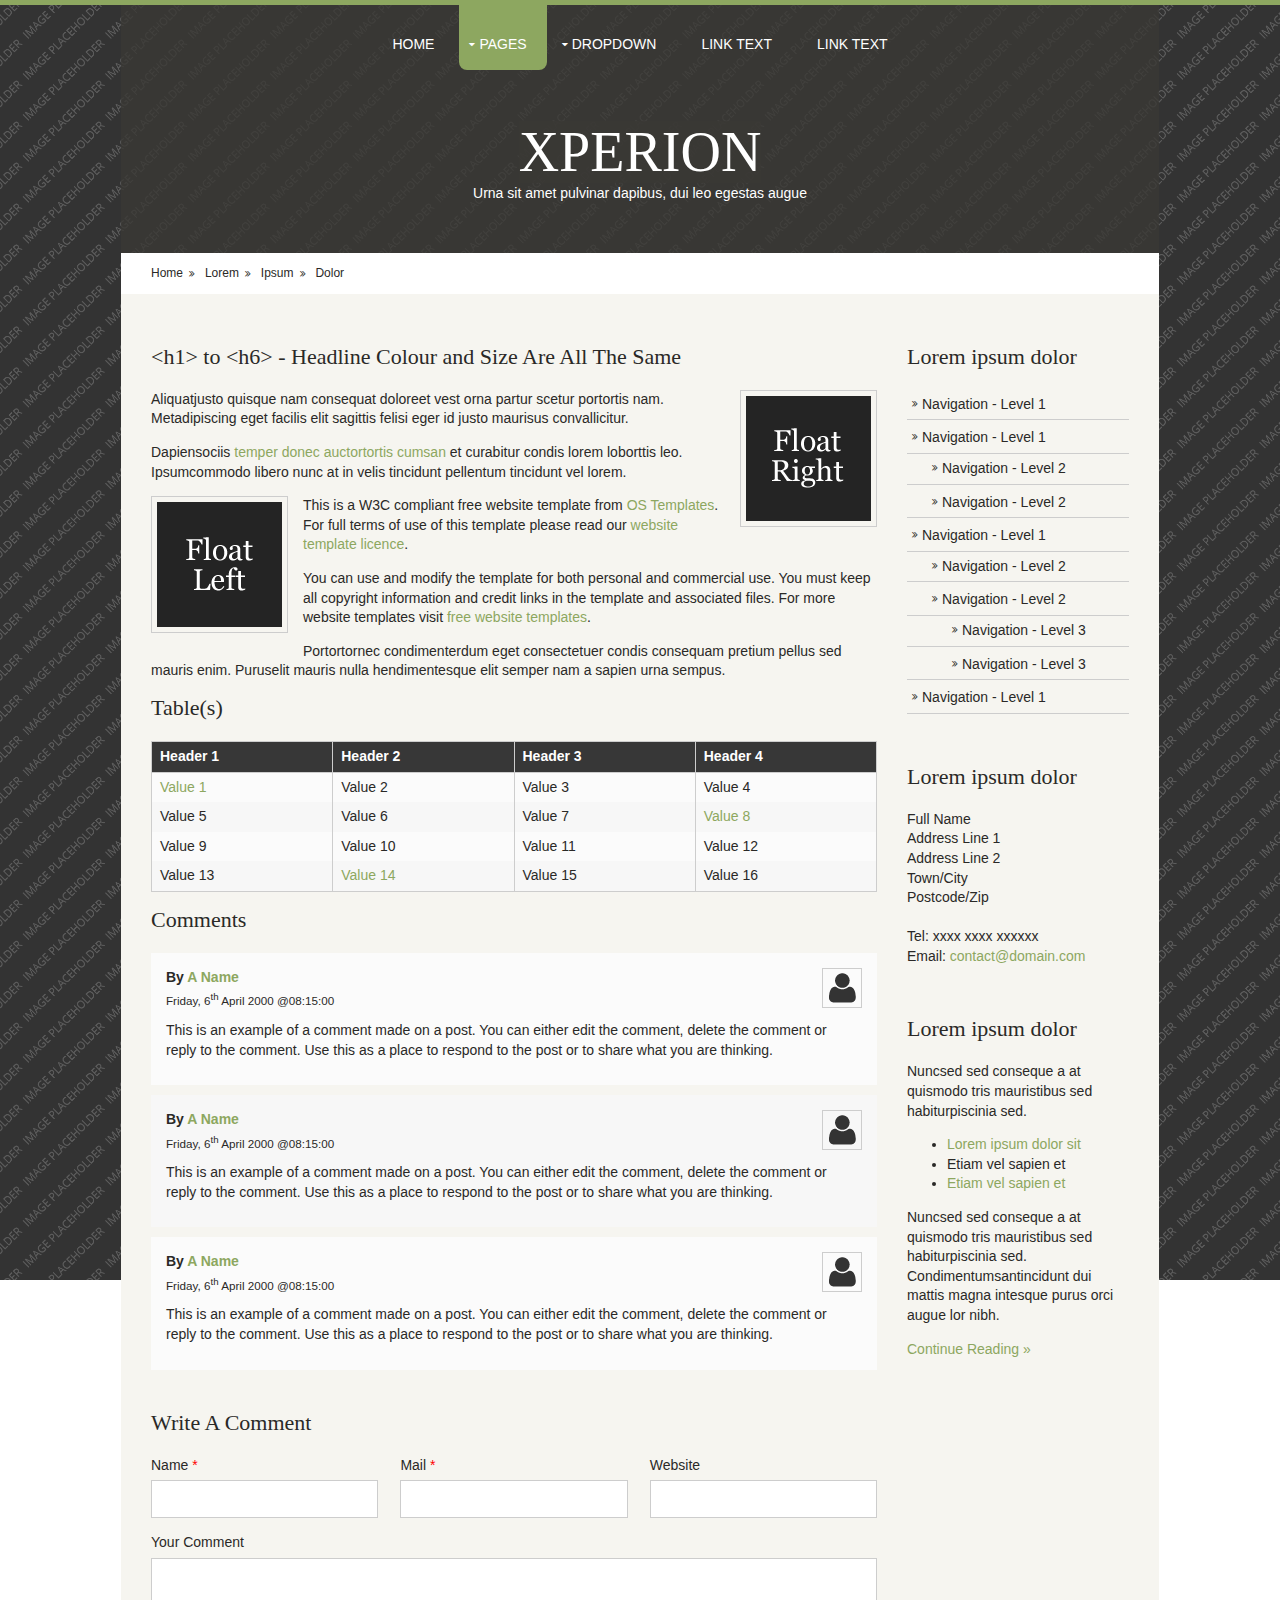
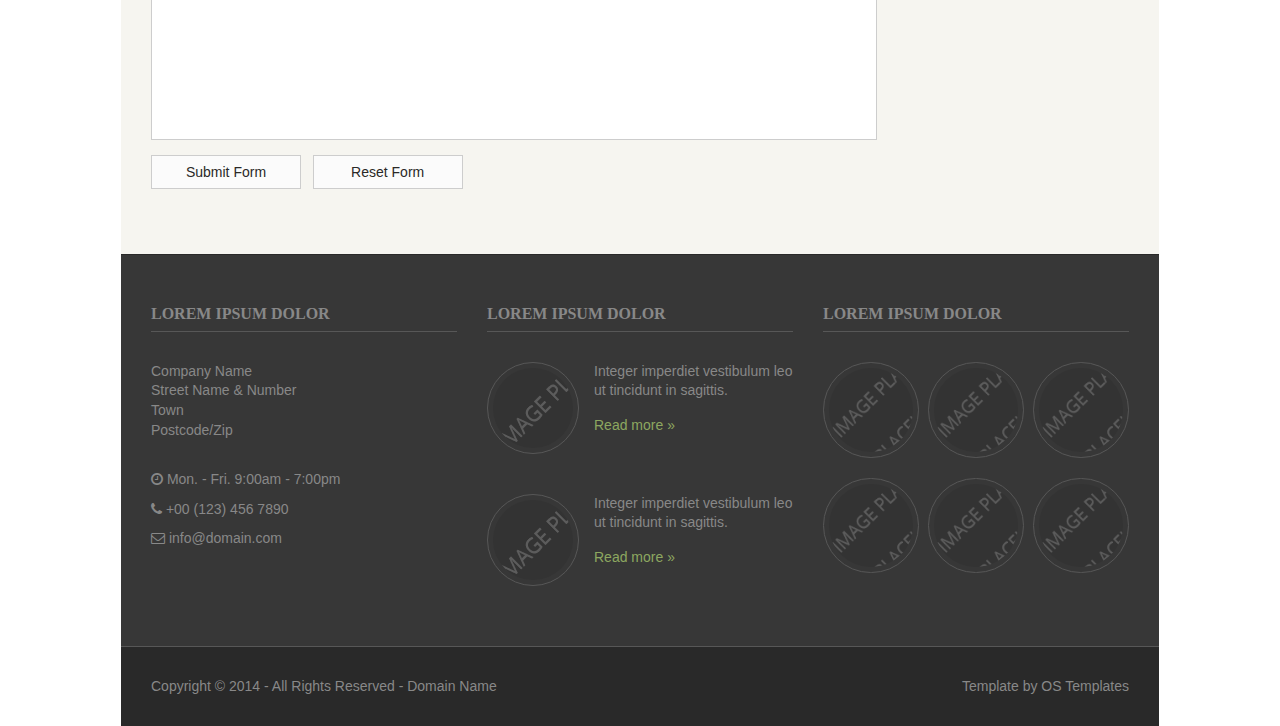
<file: pages/sidebar-right.html>
<!DOCTYPE html>
<!--
Template Name: Xperion
Author: <a href="http://www.os-templates.com/">OS Templates</a>
Author URI: http://www.os-templates.com/
Licence: Free to use under our free template licence terms
Licence URI: http://www.os-templates.com/template-terms
-->
<html>
<head>
<title>Xperion | Pages | Sidebar Right</title>
<meta charset="utf-8">
<link href="../layout/styles/layout.css" rel="stylesheet" type="text/css" media="all">
</head>
<body id="top" class="bgded fixed" style="background-image:url('../images/demo/backgrounds/1.png');">
<!-- ################################################################################################ --> 
<!-- ################################################################################################ --> 
<!-- ################################################################################################ -->
<div class="wrapper row1">
  <header id="header" class="clear"> 
    <!-- ################################################################################################ -->
    <nav id="mainav" class="clear">
      <ul class="clear">
        <li><a href="../index.html">Home</a></li>
        <li class="active"><a class="drop" href="#">Pages</a>
          <ul>
            <li><a href="gallery.html">Gallery</a></li>
            <li><a href="full-width.html">Full Width</a></li>
            <li><a href="sidebar-left.html">Sidebar Left</a></li>
            <li class="active"><a href="sidebar-right.html">Sidebar Right</a></li>
          </ul>
        </li>
        <li><a class="drop" href="#">Dropdown</a>
          <ul>
            <li><a href="#">Level 2</a></li>
            <li><a class="drop" href="#">Level 2 + Drop</a>
              <ul>
                <li><a href="#">Level 3</a></li>
                <li><a href="#">Level 3</a></li>
              </ul>
            </li>
          </ul>
        </li>
        <li><a href="#">Link Text</a></li>
        <li><a href="#">Link Text</a></li>
      </ul>
    </nav>
    <div id="logo">
      <h1><a href="../index.html">Xperion</a></h1>
      <p>Urna sit amet pulvinar dapibus, dui leo egestas augue</p>
    </div>
    <!-- ################################################################################################ --> 
  </header>
</div>
<!-- ################################################################################################ --> 
<!-- ################################################################################################ --> 
<!-- ################################################################################################ -->
<div class="wrapper row2">
  <div id="breadcrumb"> 
    <!-- ############################################################################################################# -->
    <ul>
      <li><a href="#">Home</a></li>
      <li><a href="#">Lorem</a></li>
      <li><a href="#">Ipsum</a></li>
      <li><a href="#">Dolor</a></li>
    </ul>
    <!-- ############################################################################################################# --> 
  </div>
</div>
<!-- ################################################################################################ --> 
<!-- ################################################################################################ --> 
<!-- ################################################################################################ -->
<div class="wrapper row3">
  <main id="container" class="clear"> 
    <!-- container body --> 
    <!-- ########################################################################################## -->
    <div id="content" class="three_quarter first"> 
      <!-- ########################################################################################## -->
      <h1>&lt;h1&gt; to &lt;h6&gt; - Headline Colour and Size Are All The Same</h1>
      <img class="imgr borderedbox pad5" src="../images/demo/imgr.gif" alt="">
      <p>Aliquatjusto quisque nam consequat doloreet vest orna partur scetur portortis nam. Metadipiscing eget facilis elit sagittis felisi eger id justo maurisus convallicitur.</p>
      <p>Dapiensociis <a href="#">temper donec auctortortis cumsan</a> et curabitur condis lorem loborttis leo. Ipsumcommodo libero nunc at in velis tincidunt pellentum tincidunt vel lorem.</p>
      <img class="imgl borderedbox pad5" src="../images/demo/imgl.gif" alt="">
      <p>This is a W3C compliant free website template from <a href="http://www.os-templates.com/" title="Free Website Templates">OS Templates</a>. For full terms of use of this template please read our <a href="http://www.os-templates.com/template-terms">website template licence</a>.</p>
      <p>You can use and modify the template for both personal and commercial use. You must keep all copyright information and credit links in the template and associated files. For more website templates visit <a href="http://www.os-templates.com/">free website templates</a>.</p>
      <p>Portortornec condimenterdum eget consectetuer condis consequam pretium pellus sed mauris enim. Puruselit mauris nulla hendimentesque elit semper nam a sapien urna sempus.</p>
      <h1>Table(s)</h1>
      <table>
        <thead>
          <tr>
            <th>Header 1</th>
            <th>Header 2</th>
            <th>Header 3</th>
            <th>Header 4</th>
          </tr>
        </thead>
        <tbody>
          <tr>
            <td><a href="#">Value 1</a></td>
            <td>Value 2</td>
            <td>Value 3</td>
            <td>Value 4</td>
          </tr>
          <tr>
            <td>Value 5</td>
            <td>Value 6</td>
            <td>Value 7</td>
            <td><a href="#">Value 8</a></td>
          </tr>
          <tr>
            <td>Value 9</td>
            <td>Value 10</td>
            <td>Value 11</td>
            <td>Value 12</td>
          </tr>
          <tr>
            <td>Value 13</td>
            <td><a href="#">Value 14</a></td>
            <td>Value 15</td>
            <td>Value 16</td>
          </tr>
        </tbody>
      </table>
      <div id="comments">
        <h2>Comments</h2>
        <ul>
          <li>
            <article>
              <header>
                <figure class="avatar"><img src="../images/demo/avatar.png" alt=""></figure>
                <address>
                By <a href="#">A Name</a>
                </address>
                <time datetime="2000-04-06T08:15+00:00">Friday, 6<sup>th</sup> April 2000 @08:15:00</time>
              </header>
              <div class="comcont">
                <p>This is an example of a comment made on a post. You can either edit the comment, delete the comment or reply to the comment. Use this as a place to respond to the post or to share what you are thinking.</p>
              </div>
            </article>
          </li>
          <li>
            <article>
              <header>
                <figure class="avatar"><img src="../images/demo/avatar.png" alt=""></figure>
                <address>
                By <a href="#">A Name</a>
                </address>
                <time datetime="2000-04-06T08:15+00:00">Friday, 6<sup>th</sup> April 2000 @08:15:00</time>
              </header>
              <div class="comcont">
                <p>This is an example of a comment made on a post. You can either edit the comment, delete the comment or reply to the comment. Use this as a place to respond to the post or to share what you are thinking.</p>
              </div>
            </article>
          </li>
          <li>
            <article>
              <header>
                <figure class="avatar"><img src="../images/demo/avatar.png" alt=""></figure>
                <address>
                By <a href="#">A Name</a>
                </address>
                <time datetime="2000-04-06T08:15+00:00">Friday, 6<sup>th</sup> April 2000 @08:15:00</time>
              </header>
              <div class="comcont">
                <p>This is an example of a comment made on a post. You can either edit the comment, delete the comment or reply to the comment. Use this as a place to respond to the post or to share what you are thinking.</p>
              </div>
            </article>
          </li>
        </ul>
        <h2>Write A Comment</h2>
        <form action="#" method="post">
          <div class="one_third first">
            <label for="name">Name <span>*</span></label>
            <input type="text" name="name" id="name" value="" size="22">
          </div>
          <div class="one_third">
            <label for="email">Mail <span>*</span></label>
            <input type="text" name="email" id="email" value="" size="22">
          </div>
          <div class="one_third">
            <label for="url">Website</label>
            <input type="text" name="url" id="url" value="" size="22">
          </div>
          <div class="block clear">
            <label for="comment">Your Comment</label>
            <textarea name="comment" id="comment" cols="25" rows="10"></textarea>
          </div>
          <div>
            <input name="submit" type="submit" value="Submit Form">
            &nbsp;
            <input name="reset" type="reset" value="Reset Form">
          </div>
        </form>
      </div>
      <!-- ########################################################################################## --> 
    </div>
    <!-- ########################################################################################## --> 
    <!-- ########################################################################################## -->
    <div class="sidebar one_quarter"> 
      <!-- ########################################################################################## -->
      <h6>Lorem ipsum dolor</h6>
      <nav class="sdb_holder">
        <ul>
          <li><a href="#">Navigation - Level 1</a></li>
          <li><a href="#">Navigation - Level 1</a>
            <ul>
              <li><a href="#">Navigation - Level 2</a></li>
              <li><a href="#">Navigation - Level 2</a></li>
            </ul>
          </li>
          <li><a href="#">Navigation - Level 1</a>
            <ul>
              <li><a href="#">Navigation - Level 2</a></li>
              <li><a href="#">Navigation - Level 2</a>
                <ul>
                  <li><a href="#">Navigation - Level 3</a></li>
                  <li><a href="#">Navigation - Level 3</a></li>
                </ul>
              </li>
            </ul>
          </li>
          <li><a href="#">Navigation - Level 1</a></li>
        </ul>
      </nav>
      <div class="sdb_holder">
        <h6>Lorem ipsum dolor</h6>
        <address>
        Full Name<br>
        Address Line 1<br>
        Address Line 2<br>
        Town/City<br>
        Postcode/Zip<br>
        <br>
        Tel: xxxx xxxx xxxxxx<br>
        Email: <a href="#">contact@domain.com</a>
        </address>
      </div>
      <div class="sdb_holder">
        <article>
          <h6>Lorem ipsum dolor</h6>
          <p>Nuncsed sed conseque a at quismodo tris mauristibus sed habiturpiscinia sed.</p>
          <ul>
            <li><a href="#">Lorem ipsum dolor sit</a></li>
            <li>Etiam vel sapien et</li>
            <li><a href="#">Etiam vel sapien et</a></li>
          </ul>
          <p>Nuncsed sed conseque a at quismodo tris mauristibus sed habiturpiscinia sed. Condimentumsantincidunt dui mattis magna intesque purus orci augue lor nibh.</p>
          <p class="more"><a href="#">Continue Reading &raquo;</a></p>
        </article>
      </div>
      <!-- ########################################################################################## --> 
    </div>
    <!-- ########################################################################################## --> 
    <!-- / container body -->
    <div class="clear"></div>
  </main>
</div>
<!-- ################################################################################################ --> 
<!-- ################################################################################################ --> 
<!-- ################################################################################################ -->
<div class="wrapper row4">
  <footer id="footer" class="clear"> 
    <!-- ################################################################################################ -->
    <div class="one_third first">
      <h6 class="title">Lorem ipsum dolor</h6>
      <address class="push30">
      Company Name<br>
      Street Name &amp; Number<br>
      Town<br>
      Postcode/Zip
      </address>
      <ul class="nospace">
        <li class="push10"><span class="icon-time"></span> Mon. - Fri. 9:00am - 7:00pm</li>
        <li class="push10"><span class="icon-phone"></span> +00 (123) 456 7890</li>
        <li><span class="icon-envelope-alt"></span> info@domain.com</li>
      </ul>
    </div>
    <div class="one_third">
      <h6 class="title">Lorem ipsum dolor</h6>
      <ul class="nospace clear">
        <li class="clear push30">
          <div class="imgl circle pad5 borderedbox"><img class="circle" src="../images/demo/80x80.gif" alt=""></div>
          <p class="nospace push15">Integer imperdiet vestibulum leo ut tincidunt in sagittis.</p>
          <p class="nospace"><a href="#">Read more &raquo;</a></p>
        </li>
        <li class="clear">
          <div class="imgl circle pad5 borderedbox"><img class="circle" src="../images/demo/80x80.gif" alt=""></div>
          <p class="nospace push15">Integer imperdiet vestibulum leo ut tincidunt in sagittis.</p>
          <p class="nospace"><a href="#">Read more &raquo;</a></p>
        </li>
      </ul>
    </div>
    <div class="one_third">
      <h6 class="title">Lorem ipsum dolor</h6>
      <ul class="nospace clear ftgal">
        <li class="one_third circle pad5 borderedbox first"><a href="#"><img class="circle" src="../images/demo/100x100.gif" alt=""></a></li>
        <li class="one_third circle pad5 borderedbox"><a href="#"><img class="circle" src="../images/demo/100x100.gif" alt=""></a></li>
        <li class="one_third circle pad5 borderedbox"><a href="#"><img class="circle" src="../images/demo/100x100.gif" alt=""></a></li>
        <li class="one_third circle pad5 borderedbox first"><a href="#"><img class="circle" src="../images/demo/100x100.gif" alt=""></a></li>
        <li class="one_third circle pad5 borderedbox"><a href="#"><img class="circle" src="../images/demo/100x100.gif" alt=""></a></li>
        <li class="one_third circle pad5 borderedbox"><a href="#"><img class="circle" src="../images/demo/100x100.gif" alt=""></a></li>
      </ul>
    </div>
    <!-- ################################################################################################ --> 
  </footer>
</div>
<!-- ################################################################################################ --> 
<!-- ################################################################################################ --> 
<!-- ################################################################################################ -->
<div class="wrapper row5">
  <div id="copyright" class="clear"> 
    <!-- ################################################################################################ -->
    <p class="fl_left">Copyright &copy; 2014 - All Rights Reserved - <a href="#">Domain Name</a></p>
    <p class="fl_right">Template by <a target="_blank" href="http://www.os-templates.com/" title="Free Website Templates">OS Templates</a></p>
    <!-- ################################################################################################ --> 
  </div>
</div>
</body>
</html>
</file>
<file: layout/styles/layout.css>
@charset "utf-8";
/*
Template Name: Xperion
Author: <a href="http://www.os-templates.com/">OS Templates</a>
Author URI: http://www.os-templates.com/
Licence: Free to use under our free template licence terms
Licence URI: http://www.os-templates.com/template-terms
File: Layout CSS
*/

@import url("fontawesome-3.2.1.min.css");
@import url("framework.css");


/* Rows
---------------------------------------------------------------------------------------------------------------*/
.row0, .row0 a{}
.row1, .row1 a{}
.row2, .row2 a{}
.row3, .row3 a{}
.row4{border-top:1px solid;}
.row5{border-top:1px solid;}


/* Header
---------------------------------------------------------------------------------------------------------------*/
#header{padding:0 0 50px 0; text-align:center;}
#logo *{margin:0; padding:0;}
#logo h1{font-size:56px; text-transform:uppercase;}


/* Shout
---------------------------------------------------------------------------------------------------------------------------------------*/
#shout{padding:50px 0;}
#shout a{display:block; border-radius:8px;}


/* Homepage Slider
---------------------------------------------------------------------------------------------------------------------------------------*/
#slider{position:relative;}
.sss{display:block; position:relative; height:0; margin:0; padding:0; overflow:hidden;}
.ssslide{display:none; position:absolute; top:0; left:0; width:100%; margin:0; padding:0; overflow:hidden;}
.ssslide img{display:block; position:relative; max-width:100%; height:auto; margin:0; padding:0;}
.sssprev, .sssnext{display:block; position:absolute; top:50%; width:60px; height:60px; margin:-30px 0 0 0; font-family:"FontAwesome"; text-align:center; border-radius:50%; cursor:pointer;}
.sssprev{left:30px; margin-left:-100%;}
.sssnext{right:30px; margin-right:-100%;}
.sss:hover .sssprev{margin-left:0;}
.sss:hover .sssnext{margin-right:0;}
.sssprev::after, .sssnext::after{display:block; width:100%; padding:13px 0 0 0; font-size:36px; line-height:36px;}
.sssprev::after{content:"\f053";}
.sssnext::after{content:"\f054";}
.sssprev, .sssnext{opacity:.5;}
.sssprev:hover, .sssnext:hover{opacity:1;}
.sss:hover .sssprev, .sss:hover .sssnext{-moz-transition:all .3s ease; -webkit-transition:all .3s ease; transition:all .3s ease;}


/* Content Area
---------------------------------------------------------------------------------------------------------------*/
#container{padding:50px 0;}

/* Content */
#container #content{}

/* Comments */
#comments ul{margin:0 0 40px 0; padding:0; list-style:none;}
#comments li{margin:0 0 10px 0; padding:15px;}
#comments .avatar{float:right; margin:0 0 10px 10px; padding:3px; border:1px solid;}
#comments address{font-weight:bold;}
#comments time{font-size:smaller;}
#comments .comcont{display:block; margin:0; padding:0;}
#comments .comcont p{margin:10px 5px 10px 0; padding:0;}

/* Sidebar */
#container .sidebar{}

.sidebar .sdb_holder{margin-bottom:50px;}
.sidebar .sdb_holder:last-child{margin-bottom:0;}


/* Footer
---------------------------------------------------------------------------------------------------------------*/
#footer{padding:50px 0;}
#footer .title{margin:0 0 30px 0; padding:0 0 8px 0; border-bottom:1px solid; text-transform:uppercase; font-size:16px; font-weight:bold;}
.ftgal li{margin-bottom:20px;}


/* Copyright
---------------------------------------------------------------------------------------------------------------*/
#copyright{padding:30px 0;}
#copyright p{margin:0; padding:0;}


/*-------------------------------------------------------------------------------------------------------------*/
/*-------------------------------------------------------------------------------------------------------------*/
/*-------------------------------------------------------------------------------------------------------------*/
/*-------------------------------------------------------------------------------------------------------------*/
/*-------------------------------------------------------------------------------------------------------------*/


/* Navigation
---------------------------------------------------------------------------------------------------------------*/
nav ul, nav ol{margin:0; padding:0; list-style:none;}

#mainav .drop::after, #mainav li li .drop::after, #breadcrumb li a::after, .sidebar nav a::after{position:absolute; font-family:"FontAwesome"; font-size:10px; line-height:10px;}

/* Top Navigation */
#mainav{margin-bottom:50px; text-align:center;}
#mainav ul{font-size:0;}
#mainav ul ul{z-index:9999; position:absolute; width:160px; text-align:left;}
#mainav ul ul ul{left:160px; top:0;}
#mainav li{font-size:14px; display:inline-block; position:relative; margin:0 5px 0 0; padding:0;}
#mainav li:last-child{margin-right:0;}
#mainav li li{width:100%; margin:0;}
#mainav li a{display:block; padding:30px 20px 15px 20px; text-transform:uppercase;}
#mainav li li a{border:solid; border-width:0 0 1px 0; text-transform:none;}
#mainav .drop{padding-left:20px;}
#mainav li li a, #mainav li li .drop{display:block; margin:0; padding:10px 15px;}
#mainav .drop::after, #mainav li li .drop::after{content:"\f0d7";}
#mainav .drop::after{top:35px; left:10px;}
#mainav li li .drop::after{top:15px; left:5px;}
#mainav ul ul{display:none;}
#mainav ul li:hover > ul{display:block;}

#mainav li a{border-radius:0 0 8px 8px;}
#mainav li li a{border-radius:0;}

/* Breadcrumb */
#breadcrumb{padding:10px 0;}
#breadcrumb ul{margin:0; padding:0; list-style:none;}
#breadcrumb li{display:inline-block; margin:0 6px 0 0; padding:0;}
#breadcrumb li a{display:block; position:relative; margin:0; padding:0 12px 0 0; font-size:12px;}
#breadcrumb li a::after{top:5px; right:0; content:"\f101";}
#breadcrumb li:last-child a{margin:0; padding:0;}
#breadcrumb li:last-child a::after{display:none;}

/* Sidebar Navigation */
.sidebar nav{display:block; width:100%;}
.sidebar nav li{margin:0 0 3px 0; padding:0;}
.sidebar nav a{display:block; position:relative; margin:0; padding:5px 10px 5px 15px; text-decoration:none; border:solid; border-width:0 0 1px 0;}
.sidebar nav a::after{top:9px; left:5px; content:"\f101";}
.sidebar nav ul ul a{padding-left:35px;}
.sidebar nav ul ul a::after{left:25px;}
.sidebar nav ul ul ul a{padding-left:55px;}
.sidebar nav ul ul ul a::after{left:45px;}

/* Pagination */
.pagination{display:block; width:100%; text-align:center; clear:both;}
.pagination li{display:inline-block; margin:0 2px 0 0;}
.pagination li:last-child{margin-right:0;}
.pagination a, .pagination strong{display:block; padding:8px 11px; border:1px solid; font-weight:normal;}


/* Forms
---------------------------------------------------------------------------------------------------------------*/
form, fieldset, legend{margin:0; padding:0; border:none;}
legend{display:none;}
label, input, textarea, select{display:block; resize:none; font-size:inherit; box-sizing:border-box;}
label{margin-bottom:5px;}

/* Comment Area */
#comments form{display:block; width:100%;}
#comments input, #comments textarea{width:100%; padding:10px; border:1px solid;}
#comments textarea{overflow:auto;}
#comments div{margin-bottom:15px;}
#comments input[type="submit"], #comments input[type="reset"]{display:inline-block; width:auto; min-width:150px; margin:0; padding:8px 5px; cursor:pointer;}


/* Tables
---------------------------------------------------------------------------------------------------------------*/
table, th, td{border:1px solid; border-collapse:collapse; vertical-align:top; box-sizing:border-box;}
table, th{table-layout:auto;}
table{width:100%; margin-bottom:15px;}
th, td{padding:5px 8px;}
td{border-width:0 1px;}


/* Gallery
---------------------------------------------------------------------------------------------------------------*/
#gallery{display:block; width:100%; margin-bottom:50px;}
#gallery figure figcaption{display:block; width:100%; clear:both;}
#gallery li{margin-bottom:30px;}


/*-------------------------------------------------------------------------------------------------------------*/
/*-------------------------------------------------------------------------------------------------------------*/
/*-------------------------------------------------------------------------------------------------------------*/
/*-------------------------------------------------------------------------------------------------------------*/
/*-------------------------------------------------------------------------------------------------------------*/


/* Colours
---------------------------------------------------------------------------------------------------------------*/
body{color:#FFFFFF; background-color:#000000; border-color:#8DA760;}

a{color:#8DA760;}

hr, .borderedbox{border-color:#CDCDCD;}

label span{color:#FF0000; background-color:inherit;}


/* Rows */
.row1, .row1 a{color:#FFFFFF; background-color:rgba(57,56,52,.8);}
.row2{color:#2A2927; background-color:#FFFFFF;}
.row3{color:#2A2927; background-color:#F6F5F0;}
.row4{color:#888888; background-color:#373737; border-color:#292929;}
.row5, .row5 a{color:#888888; background-color:#292929;}
.row5{border-color:#575757;}


/* Homepage Slider */
.sssprev, .sssnext{color:#FFFFFF; background-color:#8DA760;}


/* Shout */
#shout a{color:#FFFFFF; background-color:#8DA760;}


/* Footer */
#footer .title, #footer .borderedbox{border-color:#575757;}


/* Navigation */
#mainav li a{color:#FFFFFF; background-color:inherit;}
#mainav .active a, #mainav a:hover, #mainav li:hover > a{color:#FFFFFF; background-color:#8DA760;}
#mainav li li a, #mainav .active li a{color:#FFFFFF; background-color:rgba(0,0,0,.6); border-color:rgba(0,0,0,.6);}
#mainav li li:hover > a, #mainav .active .active > a{color:#FFFFFF; background-color:#8DA760;}

#breadcrumb a{color:#2A2927; background-color:inherit;}
#breadcrumb li:last-child a{}

#container .sidebar nav a{color:#2A2927; border-color:#CDCDCD;}
#container .sidebar nav a:hover{color:#8DA760;}

.pagination a, .pagination strong{border-color:#CDCDCD;}
.pagination .current{color:#FFFFFF; background-color:#000000;}


/* Tables + Comments */
table, th, td, #comments .avatar, #comments input, #comments textarea{border-color:#CDCDCD;}
th{color:#FFFFFF; background-color:#373737;}
tr, #comments li, #comments input[type="submit"], #comments input[type="reset"]{color:inherit; background-color:#FBFBFB;}
tr:nth-child(even), #comments li:nth-child(even){color:inherit; background-color:#F7F7F7;}
table a, #comments a{background-color:inherit;}
</file>
<file: sam/style.css>
/* http://meyerweb.com/eric/tools/css/reset/ 
   v2.0 | 20110126
   License: none (public domain)
*/

html, body, div, span, applet, object, iframe,
h1, h2, h3, h4, h5, h6, p, blockquote, pre,
a, abbr, acronym, address, big, cite, code,
del, dfn, em, img, ins, kbd, q, s, samp,
small, strike, strong, sub, sup, tt, var,
b, u, i, center,
dl, dt, dd, ol, ul, li,
fieldset, form, label, legend,
table, caption, tbody, tfoot, thead, tr, th, td,
article, aside, canvas, details, embed, 
figure, figcaption, footer, header, hgroup, 
menu, nav, output, ruby, section, summary,
time, mark, audio, video {
    margin: 0;
    padding: 0;
    border: 0;
    font-size: 100%;
    font: inherit;
    vertical-align: baseline;
}
/* HTML5 display-role reset for older browsers */
article, aside, details, figcaption, figure, 
footer, header, hgroup, menu, nav, section {
    display: block;
}
body {
    line-height: 1;
}
ol, ul {
    list-style: none;
}
blockquote, q {
    quotes: none;
}
blockquote:before, blockquote:after,
q:before, q:after {
    content: '';
    content: none;
}
table {
    border-collapse: collapse;
    border-spacing: 0;
}



/* Basic
*/

html, body {
    width:100%;
    height:100%;
    font-family:"Roboto";
    font-weight:300;
}

body * {
    font-family:"Roboto";
}

h1 {
    font-size:200%;
}

h2 {
    font-size:170%;
}

h3 {
    font-size:150%;
}

h4 {
    font-size:130%;
}

h5 {
    font-size:110%;
}

h6 {
    font-size:90%;
}

.backwrap {
    background: #113243; /* Old browsers */
    background-image:url(../icons/background_gold.png);
    background-repeat:no-repeat;
    background-size:100% 100%;
    width:100%;
    height:100%;
    position:fixed;
    left:0;
    top:0;
    z-index:1;
}

.wrapper {
    margin-top:0!important;
    position:relative;
    margin:0px;
    z-index:99;
}

.content {
    background-color:#fff;
    padding:10px;
    margin-top:50px;
}


/* Shapes & Animation
*/

.epic-icon {
    font-size:210%!important;
    opacity:0.5;
    display:inline-block;
    width:35px;
    height:35px;
    text-align:center;
    transition:0.3s all;
}

.back-shapes {
    width:100%;
    height:100%;
    position:relative;
    overflow:hidden;
}

.back-shapes img {
    opacity:0.2;
    position:absolute;
    width:2%;
}

.back-shapes em {
    opacity:0.2;
    position:absolute;
    width:2%;
    font-size:240%!important;
    color:#fff;
}

@media screen and (max-width: 1400px) {
    .back-shapes img {
        width:3%;
    }
    .back-shapes em {
        font-size:260%!important;
    }
}

@media screen and (max-width: 1000px) {
    .back-shapes img {
        width:4%;
    }
    .back-shapes em {
        font-size:230%!important;
    }
}

@media screen and (max-width: 600px) {
    .back-shapes img {
        width:5%;
    }
    .back-shapes em {
        font-size:180%!important;
    }
}

.floating{animation-name:floating;-webkit-animation-name:floating;animation-duration:5s;-webkit-animation-duration:5s;animation-iteration-count:infinite;-webkit-animation-iteration-count:infinite;}
@keyframes floating{0%{transform:translateY(0%) rotate(-55deg);}
50%{transform:translateY(300%) rotate(55deg);}
100%{transform:translateY(0%) rotate(-55deg);}
}
@-webkit-keyframes floating{0%{-webkit-transform:translateY(0%);}
50%{-webkit-transform:translateY(300%);}
100%{-webkit-transform:translateY(0%);}
}
@-webkit-keyframes floating{0%{-webkit-transform:translateY(0%);}
50%{-webkit-transform:translateY(300%);}
100%{-webkit-transform:translateY(0%);}
}


/* Container styles
*/

.container {
    margin-top: 16px;
    margin-right: auto;
    margin-left: auto;
    padding-right: 15px;
    padding-left: 15px;
}

@media (max-width:767px) {
    .container{
        width: 100%;
        margin: 0;
        padding: 0;
    }
}

@media (min-width:768px) {
    .container{
        width: 750px;
    }
}

@media (min-width:992px) {
    .container{
        width: 970px;
    }
}



@media (min-width:1200px) {
    .container{width: 1200px;}
}

@media (max-width:1199px) {
    #content_overhead {
        display: none;
    }
    #sidebar {
        margin-top: 0;
    }
    #stream-2 {
        padding-right: 0;
    }
}

/* Bootstrap's Grid
*/

.col-xs-1, .col-sm-1, .col-md-1, .col-lg-1, .col-xs-2, .col-sm-2, .col-md-2, .col-lg-2, .col-xs-3, .col-sm-3, .col-md-3, .col-lg-3, .col-xs-4, .col-sm-4, .col-md-4, .col-lg-4, .col-xs-5, .col-sm-5, .col-md-5, .col-lg-5, .col-xs-6, .col-sm-6, .col-md-6, .col-lg-6, .col-xs-7, .col-sm-7, .col-md-7, .col-lg-7, .col-xs-8, .col-sm-8, .col-md-8, .col-lg-8, .col-xs-9, .col-sm-9, .col-md-9, .col-lg-9, .col-xs-10, .col-sm-10, .col-md-10, .col-lg-10, .col-xs-11, .col-sm-11, .col-md-11, .col-lg-11, .col-xs-12, .col-sm-12, .col-md-12, .col-lg-12{position: relative;min-height: 1px;padding-right: 15px;padding-left: 15px;}
.col-xs-1, .col-xs-2, .col-xs-3, .col-xs-4, .col-xs-5, .col-xs-6, .col-xs-7, .col-xs-8, .col-xs-9, .col-xs-10, .col-xs-11, .col-xs-12{float: left;}
.col-xs-12{width: 100%;}
.col-xs-11{width: 91.66666667%;}
.col-xs-10{width: 83.33333333%;}
.col-xs-9{width: 75%;}
.col-xs-8{width: 66.66666667%;}
.col-xs-7{width: 58.33333333%;}
.col-xs-6{width: 50%;}
.col-xs-5{width: 41.66666667%;}
.col-xs-4{width: 33.33333333%;}
.col-xs-3{width: 25%;}
.col-xs-2{width: 16.66666667%;}
.col-xs-1{width: 8.33333333%;}
.col-xs-pull-12{right: 100%;}
.col-xs-pull-11{right: 91.66666667%;}
.col-xs-pull-10{right: 83.33333333%;}
.col-xs-pull-9{right: 75%;}
.col-xs-pull-8{right: 66.66666667%;}
.col-xs-pull-7{right: 58.33333333%;}
.col-xs-pull-6{right: 50%;}
.col-xs-pull-5{right: 41.66666667%;}
.col-xs-pull-4{right: 33.33333333%;}
.col-xs-pull-3{right: 25%;}
.col-xs-pull-2{right: 16.66666667%;}
.col-xs-pull-1{right: 8.33333333%;}
.col-xs-pull-0{right: auto;}
.col-xs-push-12{left: 100%;}
.col-xs-push-11{left: 91.66666667%;}
.col-xs-push-10{left: 83.33333333%;}
.col-xs-push-9{left: 75%;}
.col-xs-push-8{left: 66.66666667%;}
.col-xs-push-7{left: 58.33333333%;}
.col-xs-push-6{left: 50%;}
.col-xs-push-5{left: 41.66666667%;}
.col-xs-push-4{left: 33.33333333%;}
.col-xs-push-3{left: 25%;}
.col-xs-push-2{left: 16.66666667%;}
.col-xs-push-1{left: 8.33333333%;}
.col-xs-push-0{left: auto;}
.col-xs-offset-12{margin-left: 100%;}
.col-xs-offset-11{margin-left: 91.66666667%;}
.col-xs-offset-10{margin-left: 83.33333333%;}
.col-xs-offset-9{margin-left: 75%;}
.col-xs-offset-8{margin-left: 66.66666667%;}
.col-xs-offset-7{margin-left: 58.33333333%;}
.col-xs-offset-6{margin-left: 50%;}
.col-xs-offset-5{margin-left: 41.66666667%;}
.col-xs-offset-4{margin-left: 33.33333333%;}
.col-xs-offset-3{margin-left: 25%;}
.col-xs-offset-2{margin-left: 16.66666667%;}
.col-xs-offset-1{margin-left: 8.33333333%;}
.col-xs-offset-0{margin-left: 0;}
@media (min-width:768px){.col-sm-1, .col-sm-2, .col-sm-3, .col-sm-4, .col-sm-5, .col-sm-6, .col-sm-7, .col-sm-8, .col-sm-9, .col-sm-10, .col-sm-11, .col-sm-12{float: left;}
.col-sm-12{width: 100%;}
.col-sm-11{width: 91.66666667%;}
.col-sm-10{width: 83.33333333%;}
.col-sm-9{width: 75%;}
.col-sm-8{width: 66.66666667%;}
.col-sm-7{width: 58.33333333%;}
.col-sm-6{width: 50%;}
.col-sm-5{width: 41.66666667%;}
.col-sm-4{width: 33.33333333%;}
.col-sm-3{width: 25%;}
.col-sm-2{width: 16.66666667%;}
.col-sm-1{width: 8.33333333%;}
.col-sm-pull-12{right: 100%;}
.col-sm-pull-11{right: 91.66666667%;}
.col-sm-pull-10{right: 83.33333333%;}
.col-sm-pull-9{right: 75%;}
.col-sm-pull-8{right: 66.66666667%;}
.col-sm-pull-7{right: 58.33333333%;}
.col-sm-pull-6{right: 50%;}
.col-sm-pull-5{right: 41.66666667%;}
.col-sm-pull-4{right: 33.33333333%;}
.col-sm-pull-3{right: 25%;}
.col-sm-pull-2{right: 16.66666667%;}
.col-sm-pull-1{right: 8.33333333%;}
.col-sm-pull-0{right: auto;}
.col-sm-push-12{left: 100%;}
.col-sm-push-11{left: 91.66666667%;}
.col-sm-push-10{left: 83.33333333%;}
.col-sm-push-9{left: 75%;}
.col-sm-push-8{left: 66.66666667%;}
.col-sm-push-7{left: 58.33333333%;}
.col-sm-push-6{left: 50%;}
.col-sm-push-5{left: 41.66666667%;}
.col-sm-push-4{left: 33.33333333%;}
.col-sm-push-3{left: 25%;}
.col-sm-push-2{left: 16.66666667%;}
.col-sm-push-1{left: 8.33333333%;}
.col-sm-push-0{left: auto;}
.col-sm-offset-12{margin-left: 100%;}
.col-sm-offset-11{margin-left: 91.66666667%;}
.col-sm-offset-10{margin-left: 83.33333333%;}
.col-sm-offset-9{margin-left: 75%;}
.col-sm-offset-8{margin-left: 66.66666667%;}
.col-sm-offset-7{margin-left: 58.33333333%;}
.col-sm-offset-6{margin-left: 50%;}
.col-sm-offset-5{margin-left: 41.66666667%;}
.col-sm-offset-4{margin-left: 33.33333333%;}
.col-sm-offset-3{margin-left: 25%;}
.col-sm-offset-2{margin-left: 16.66666667%;}
.col-sm-offset-1{margin-left: 8.33333333%;}
.col-sm-offset-0{margin-left: 0;}
}
@media (min-width:992px){.col-md-1, .col-md-2, .col-md-3, .col-md-4, .col-md-5, .col-md-6, .col-md-7, .col-md-8, .col-md-9, .col-md-10, .col-md-11, .col-md-12{float: left;}
.col-md-12{width: 100%;}
.col-md-11{width: 91.66666667%;}
.col-md-10{width: 83.33333333%;}
.col-md-9{width: 75%;}
.col-md-8{width: 66.66666667%;}
.col-md-7{width: 58.33333333%;}
.col-md-6{width: 50%;}
.col-md-5{width: 41.66666667%;}
.col-md-4{width: 33.33333333%;}
.col-md-3{width: 25%;}
.col-md-2{width: 16.66666667%;}
.col-md-1{width: 8.33333333%;}
.col-md-pull-12{right: 100%;}
.col-md-pull-11{right: 91.66666667%;}
.col-md-pull-10{right: 83.33333333%;}
.col-md-pull-9{right: 75%;}
.col-md-pull-8{right: 66.66666667%;}
.col-md-pull-7{right: 58.33333333%;}
.col-md-pull-6{right: 50%;}
.col-md-pull-5{right: 41.66666667%;}
.col-md-pull-4{right: 33.33333333%;}
.col-md-pull-3{right: 25%;}
.col-md-pull-2{right: 16.66666667%;}
.col-md-pull-1{right: 8.33333333%;}
.col-md-pull-0{right: auto;}
.col-md-push-12{left: 100%;}
.col-md-push-11{left: 91.66666667%;}
.col-md-push-10{left: 83.33333333%;}
.col-md-push-9{left: 75%;}
.col-md-push-8{left: 66.66666667%;}
.col-md-push-7{left: 58.33333333%;}
.col-md-push-6{left: 50%;}
.col-md-push-5{left: 41.66666667%;}
.col-md-push-4{left: 33.33333333%;}
.col-md-push-3{left: 25%;}
.col-md-push-2{left: 16.66666667%;}
.col-md-push-1{left: 8.33333333%;}
.col-md-push-0{left: auto;}
.col-md-offset-12{margin-left: 100%;}
.col-md-offset-11{margin-left: 91.66666667%;}
.col-md-offset-10{margin-left: 83.33333333%;}
.col-md-offset-9{margin-left: 75%;}
.col-md-offset-8{margin-left: 66.66666667%;}
.col-md-offset-7{margin-left: 58.33333333%;}
.col-md-offset-6{margin-left: 50%;}
.col-md-offset-5{margin-left: 41.66666667%;}
.col-md-offset-4{margin-left: 33.33333333%;}
.col-md-offset-3{margin-left: 25%;}
.col-md-offset-2{margin-left: 16.66666667%;}
.col-md-offset-1{margin-left: 8.33333333%;}
.col-md-offset-0{margin-left: 0;}
}
@media (min-width:1200px){.col-lg-1, .col-lg-2, .col-lg-3, .col-lg-4, .col-lg-5, .col-lg-6, .col-lg-7, .col-lg-8, .col-lg-9, .col-lg-10, .col-lg-11, .col-lg-12{float: left;}
.col-lg-12{width: 100%;}
.col-lg-11{width: 91.66666667%;}
.col-lg-10{width: 83.33333333%;}
.col-lg-9{width: 75%;}
.col-lg-8{width: 66.66666667%;}
.col-lg-7{width: 58.33333333%;}
.col-lg-6{width: 50%;}
.col-lg-5{width: 41.66666667%;}
.col-lg-4{width: 33.33333333%;}
.col-lg-3{width: 25%;}
.col-lg-2{width: 16.66666667%;}
.col-lg-1{width: 8.33333333%;}
.col-lg-pull-12{right: 100%;}
.col-lg-pull-11{right: 91.66666667%;}
.col-lg-pull-10{right: 83.33333333%;}
.col-lg-pull-9{right: 75%;}
.col-lg-pull-8{right: 66.66666667%;}
.col-lg-pull-7{right: 58.33333333%;}
.col-lg-pull-6{right: 50%;}
.col-lg-pull-5{right: 41.66666667%;}
.col-lg-pull-4{right: 33.33333333%;}
.col-lg-pull-3{right: 25%;}
.col-lg-pull-2{right: 16.66666667%;}
.col-lg-pull-1{right: 8.33333333%;}
.col-lg-pull-0{right: auto;}
.col-lg-push-12{left: 100%;}
.col-lg-push-11{left: 91.66666667%;}
.col-lg-push-10{left: 83.33333333%;}
.col-lg-push-9{left: 75%;}
.col-lg-push-8{left: 66.66666667%;}
.col-lg-push-7{left: 58.33333333%;}
.col-lg-push-6{left: 50%;}
.col-lg-push-5{left: 41.66666667%;}
.col-lg-push-4{left: 33.33333333%;}
.col-lg-push-3{left: 25%;}
.col-lg-push-2{left: 16.66666667%;}
.col-lg-push-1{left: 8.33333333%;}
.col-lg-push-0{left: auto;}
.col-lg-offset-12{margin-left: 100%;}
.col-lg-offset-11{margin-left: 91.66666667%;}
.col-lg-offset-10{margin-left: 83.33333333%;}
.col-lg-offset-9{margin-left: 75%;}
.col-lg-offset-8{margin-left: 66.66666667%;}
.col-lg-offset-7{margin-left: 58.33333333%;}
.col-lg-offset-6{margin-left: 50%;}
.col-lg-offset-5{margin-left: 41.66666667%;}
.col-lg-offset-4{margin-left: 33.33333333%;}
.col-lg-offset-3{margin-left: 25%;}
.col-lg-offset-2{margin-left: 16.66666667%;}
.col-lg-offset-1{margin-left: 8.33333333%;}
.col-lg-offset-0{margin-left: 0;}
}
</file>
